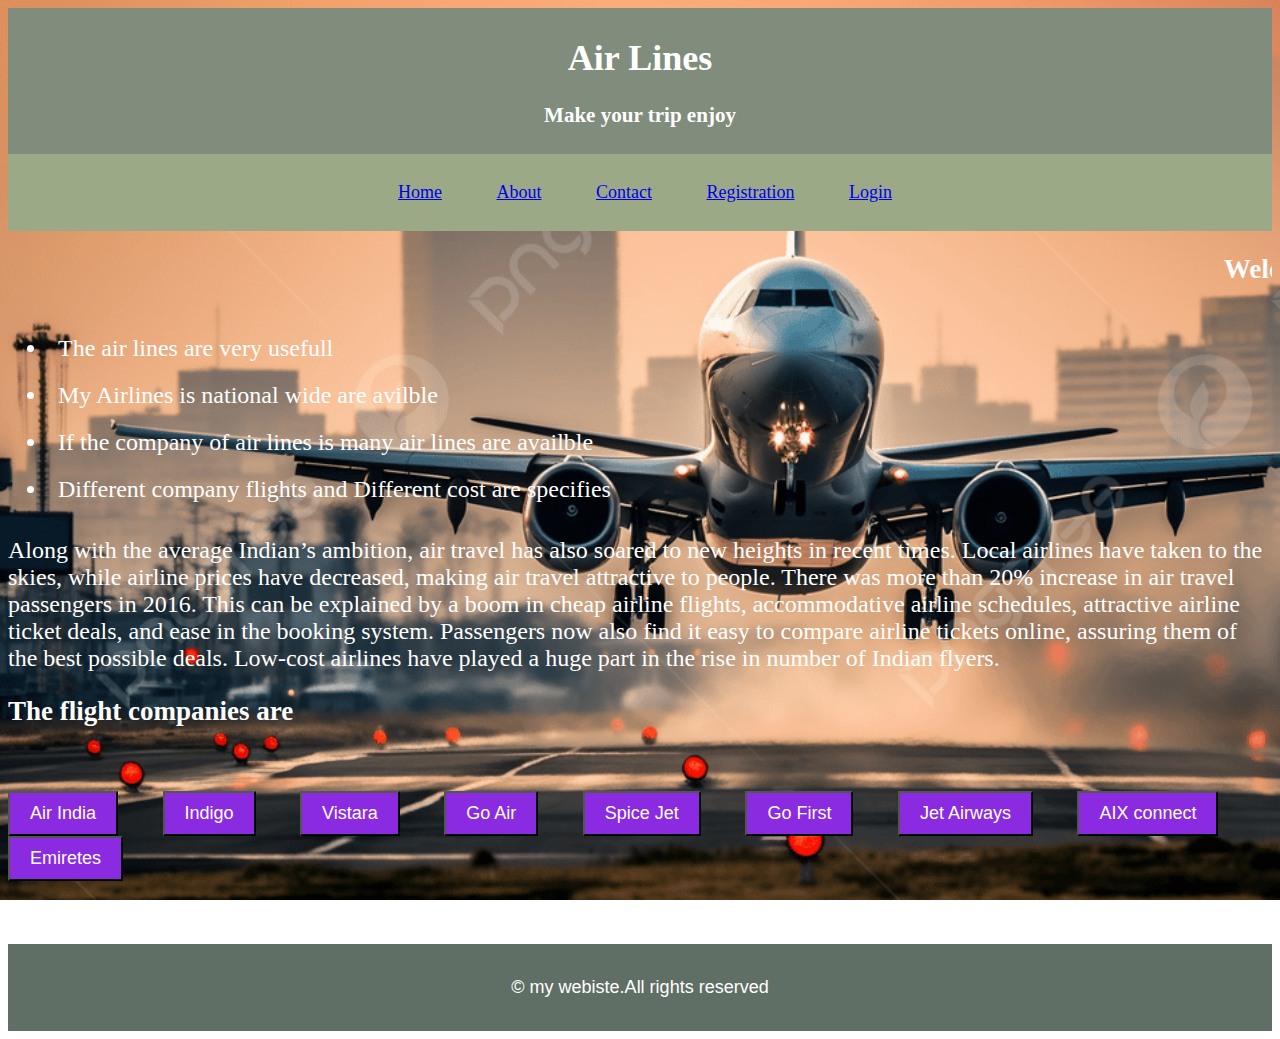
<file: index.html>
<html>
    <head>
        <title>PVM Air lines</title>
    </head>
    <link rel="stylesheet" href="styles.css">
    <body background="b1.jpg">
        <header>
        <h1>Air Lines</h1>
        <h3>Make your trip enjoy</h3>
        </header>
        <nav>
            <ul>
                <li><a href="home.html">Home</a></li>
                <li><a href="about.html">About</a></li>
                <li><a href="Contact.html">Contact</a></li>
                <li><a href="Registration.html">Registration</a></li>
                <li><a href="login.html">Login</a></li>
            </ul>
        </nav>
        <Marquee><h2>Welcomr to PVM Airlines</h2></Marquee>
        <ul>
            <li>The air lines are very usefull</li>
            <li>My Airlines is national wide are avilble </li>
            <li>If the company of air lines is many air lines are availble</li>
            <li>Different company flights and Different cost are specifies</li>
        </ul>
        <p style="font-size: x-large;">Along with the average Indian’s ambition, air travel has also soared to 
            new heights in recent times. Local airlines have taken to the skies,
             while airline prices have decreased, making air travel attractive to people.
              There was more than 20% increase in air travel passengers in 2016. 
              This can be explained by a boom in cheap airline flights, 
              accommodative airline schedules, attractive airline ticket deals, 
              and ease in the booking system. Passengers now also find it easy to compare 
              airline tickets online, assuring them of the best possible deals. 
              Low-cost airlines have played a huge part in the rise in number of Indian flyers.
        </p>
        <h2>The flight companies are</h2><br><br>
        <button type="none">Air India</button>
        <button type="none">Indigo</button>
        <button type="none">Vistara</button>
        <button type="none">Go Air</button>
        <button type="none">Spice Jet</button>
        <button type="none">Go First</button>
        <button type="none">Jet Airways</button>
        <button type="none">AIX connect</button>
        <button type="none">Emiretes</button><br><br><br><br>
        <footer>
            <p>&copy my webiste.All rights reserved</p>
        </footer>
    </body>
</html>
</file>
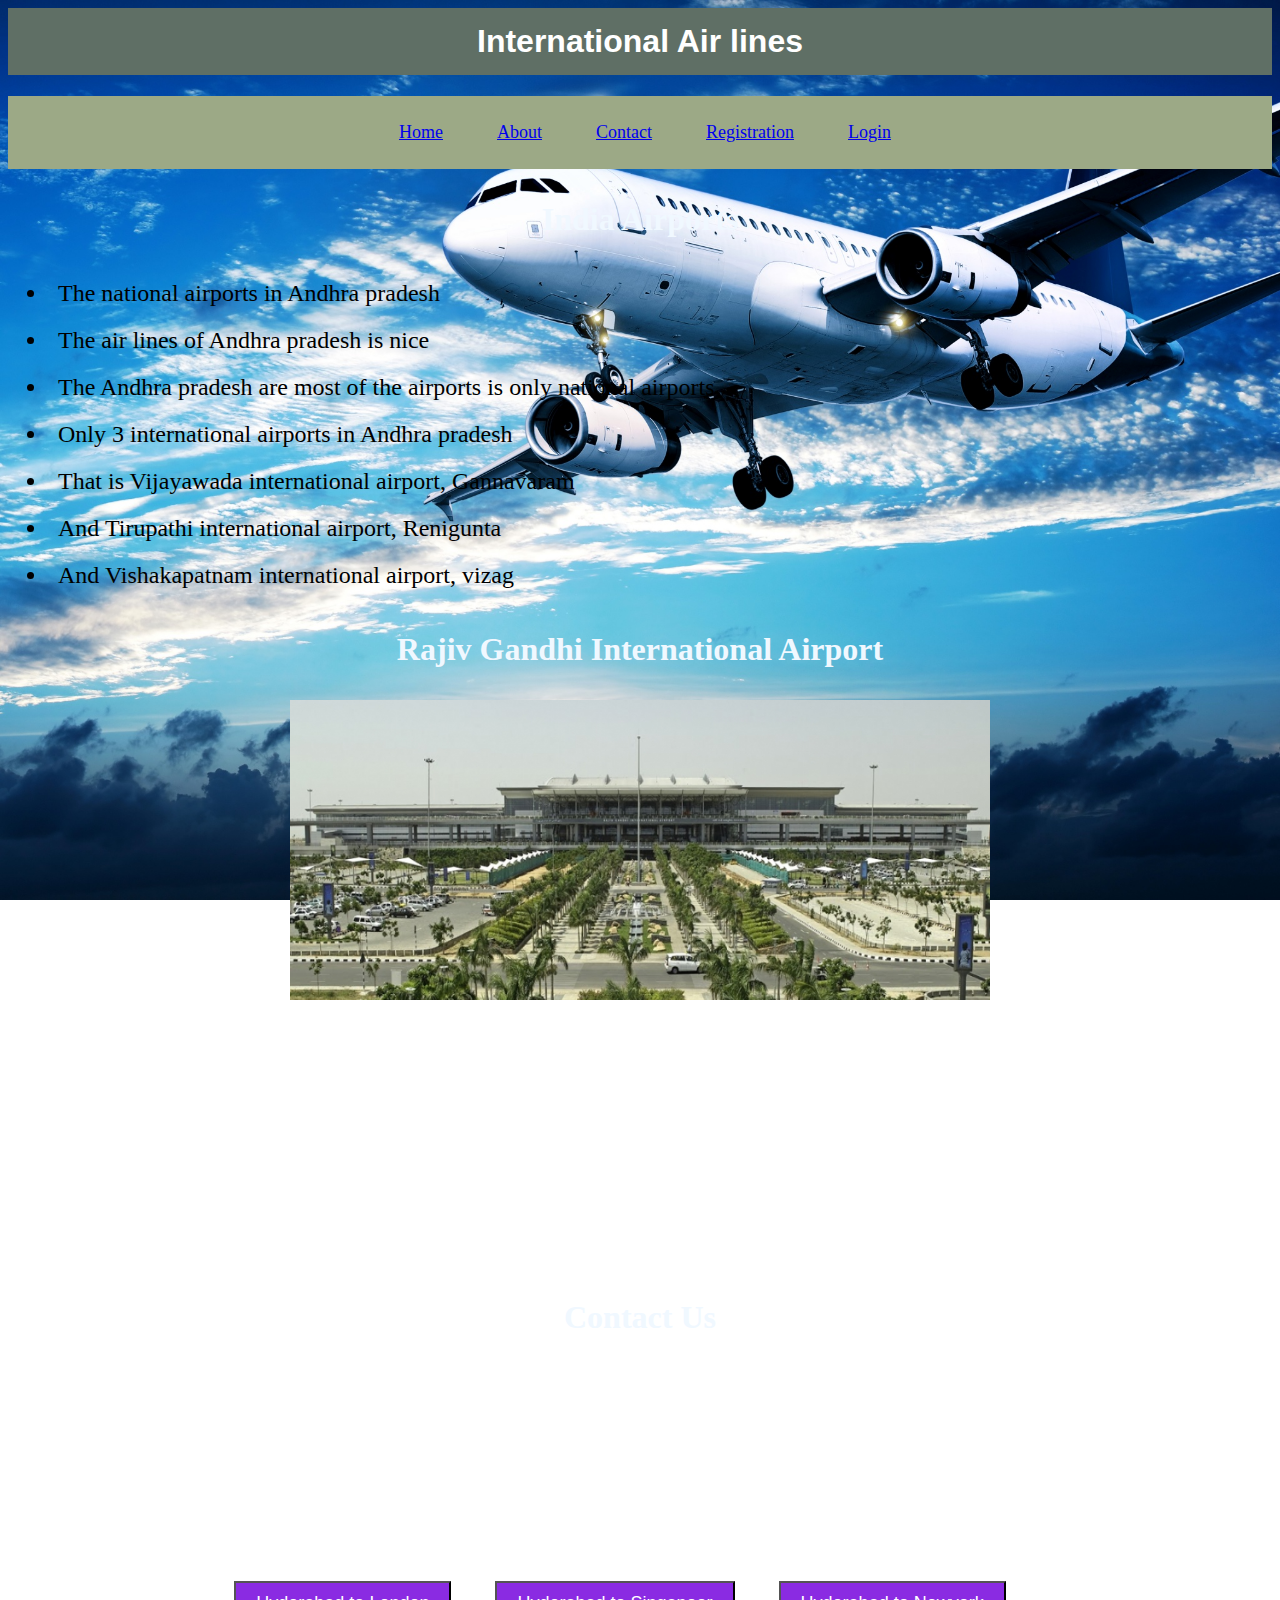
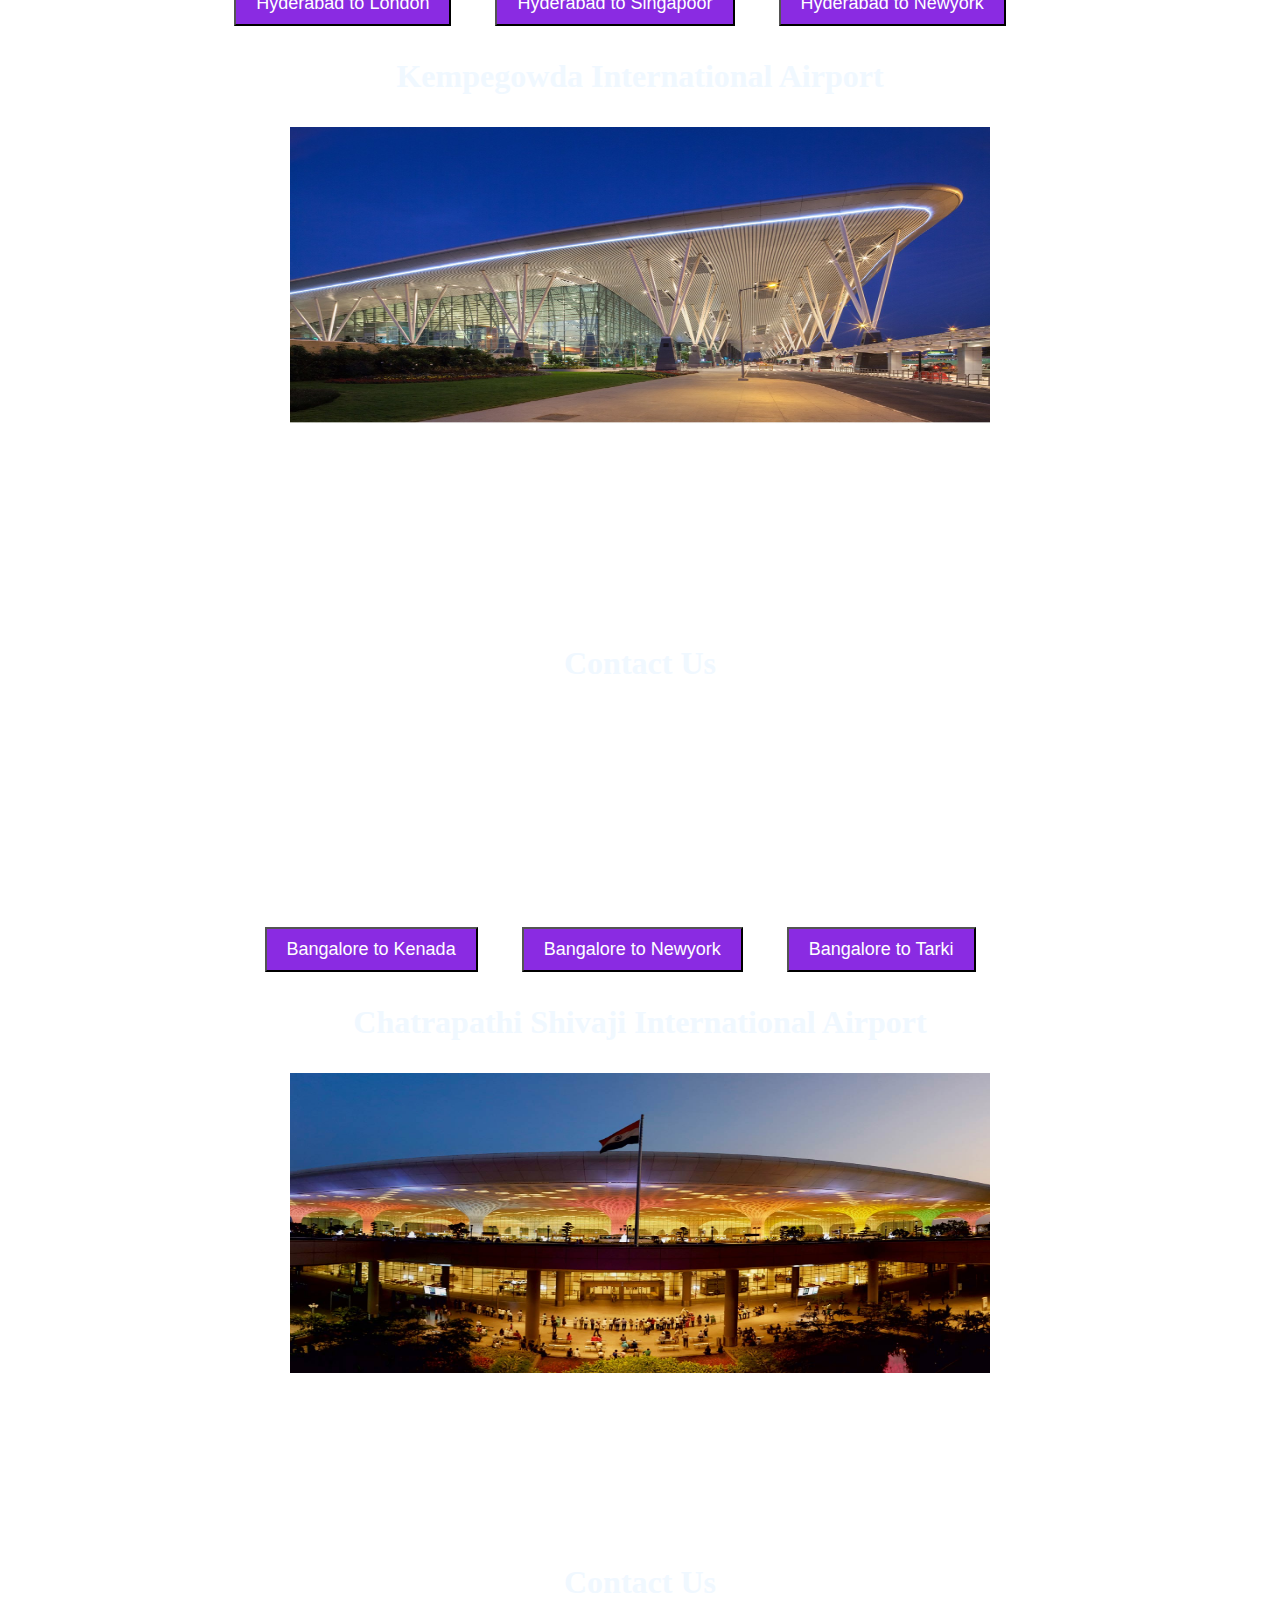
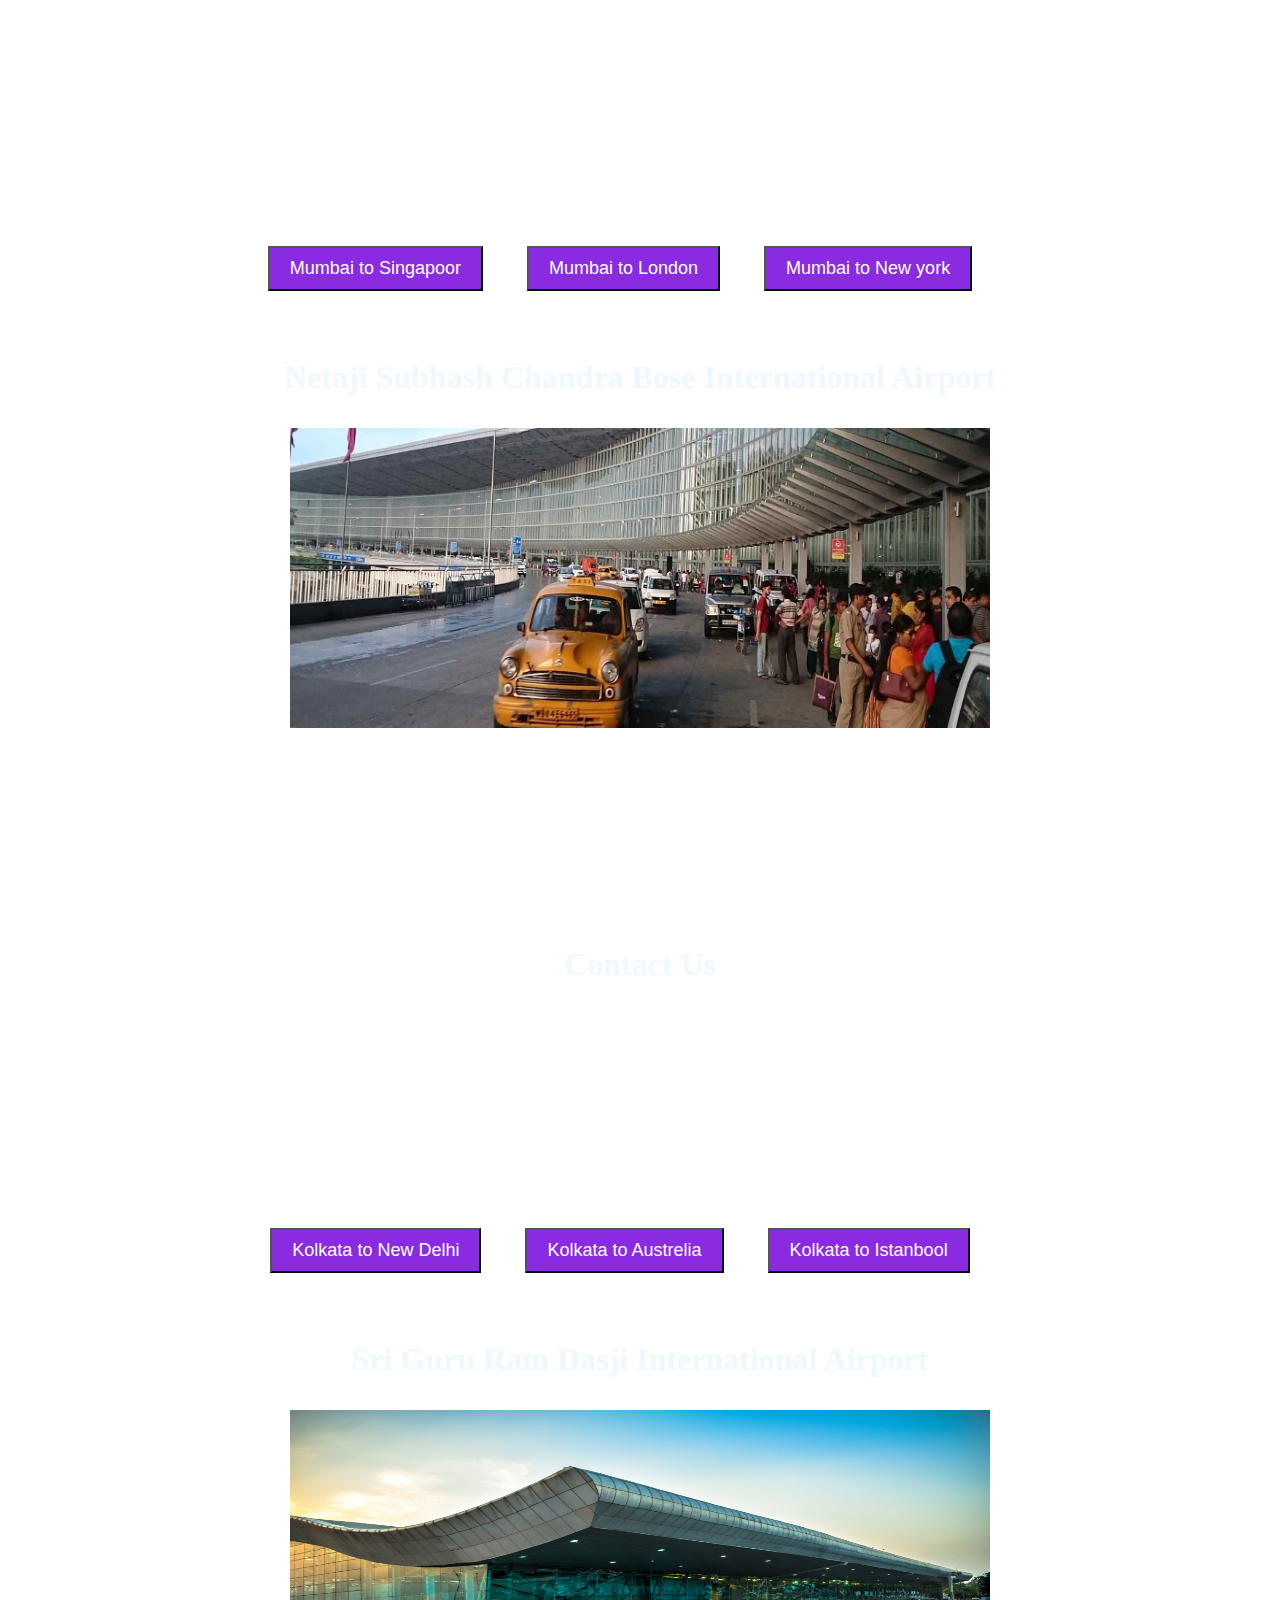
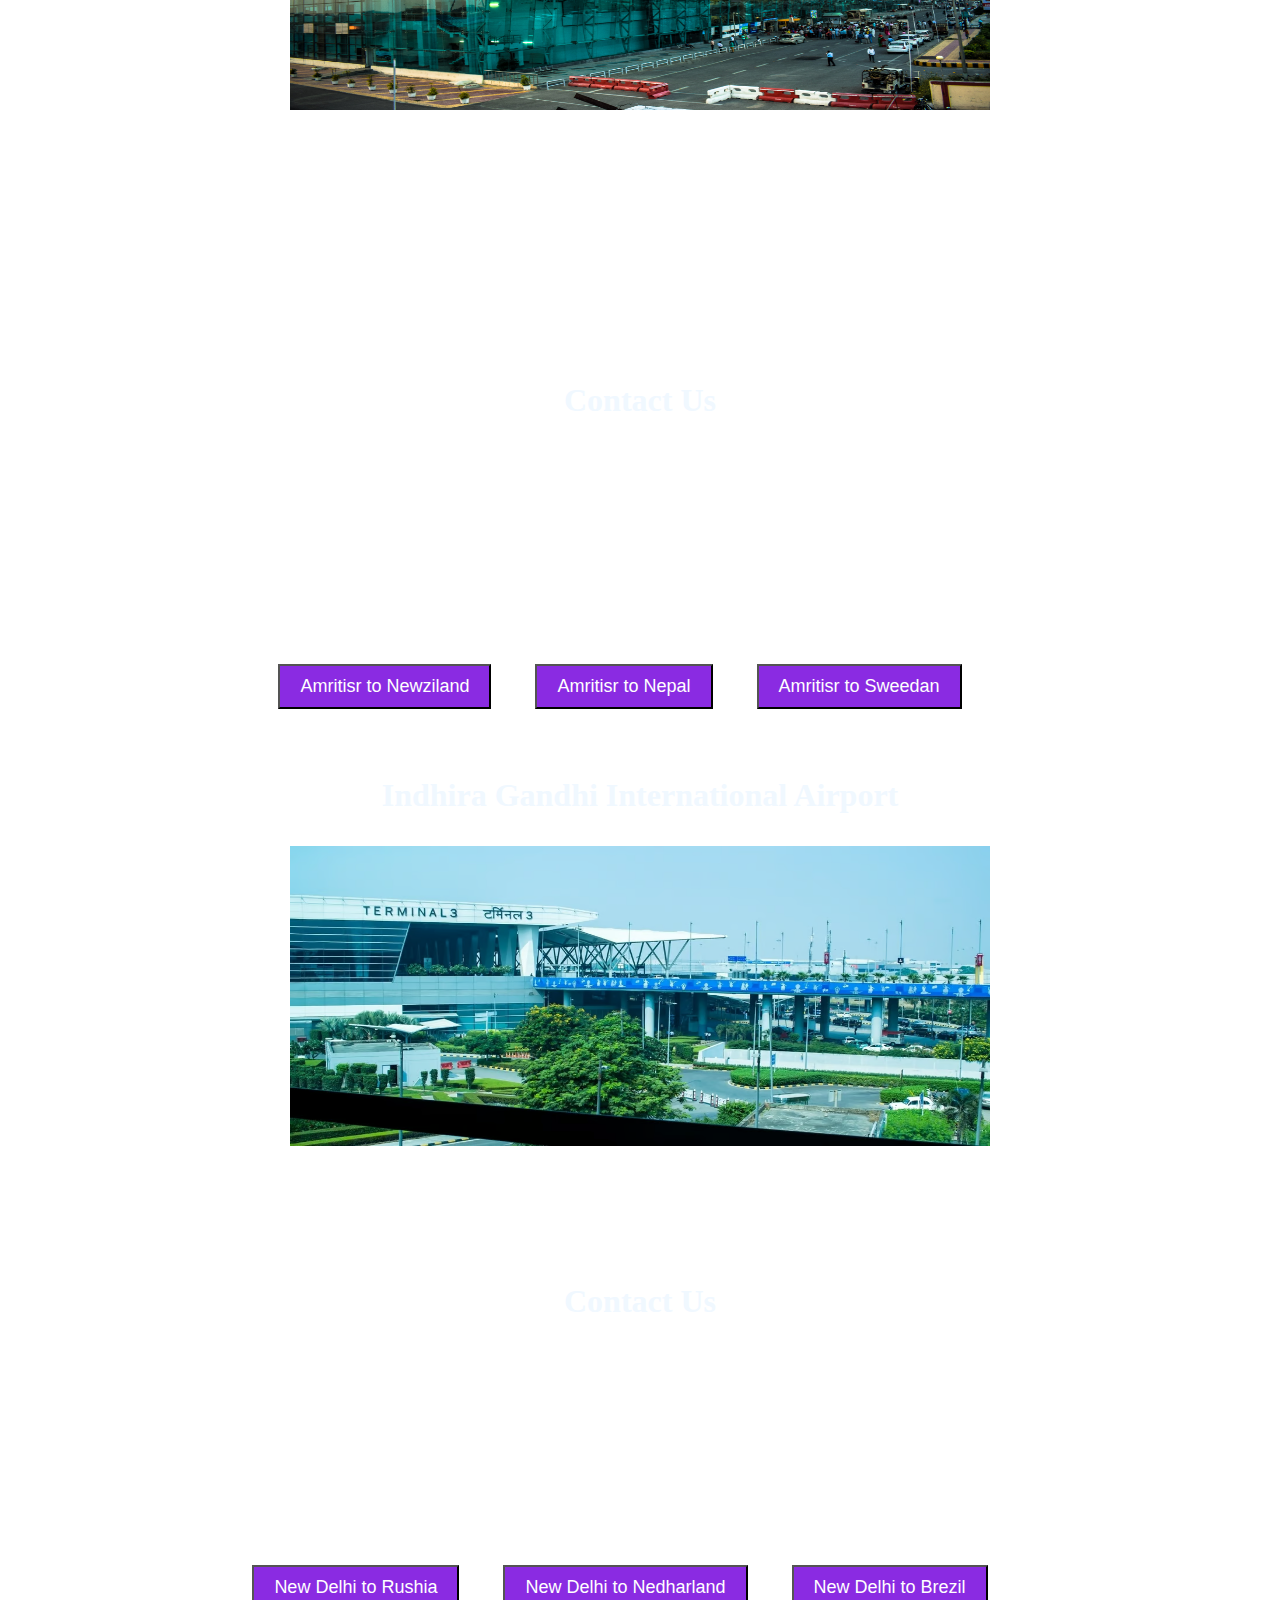
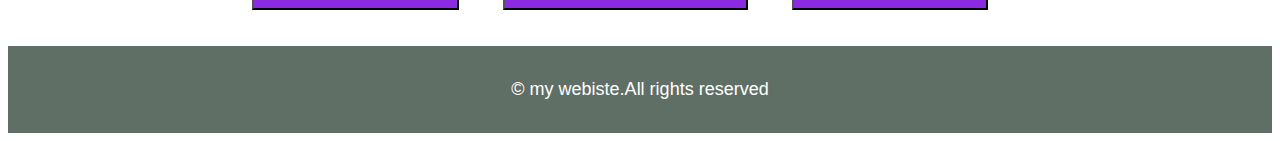
<file: about.html>
<html>
    <head>
        <title>Air lines</title>
        <style>
            body {
                color: black;
                background-attachment: fixed;
                background-repeat: no-repeat;
                background-size: cover;
            }
            nav ul li {
                font-size: large;
                display: inline;
                text-align: center;
                margin-right: 30px;
                text-decoration: none;
            }
            nav {
                background-color: #9CA986;
                padding-top: 15px;
                padding-bottom: 15px;
                text-align: center;
                padding: 10px;
                text-decoration: none;
            }
            nav :hover{
                color: white;
                text-decoration: none;
            }
            footer {
                background-color: #5F6F65;
                text-align: center;
                color: white;
                font-size: large;
                font-family: Arial, Helvetica, sans-serif;
                padding-top: 15px;
                padding-bottom: 15px
            }
            h1 {
                background-color: #5F6F65;
                text-align: center;
                color: white;
                font-family: Arial, Helvetica, sans-serif;
                padding-top: 15px;
                padding-bottom: 15px   
            }
            ul li {
                padding: 10px;
                font-size: x-large;
            }
            h3 {
                font-size: xx-large;
                text-align: center;
                color:aliceblue
            }
            button {
                background-color: blueviolet;
                padding-left: 20px;
                padding-top: 10px;
                padding-bottom: 10px;
                padding-right: 20px;
                margin-right: 40px;
                color: white;
                font-size: large;
            }
        </style>
    </head>
    <body background="b2.jpg">
        <h1>International Air lines</h1>
        <nav>
            <ul>
                <li><a href="home.html">Home</a></li>
                <li><a href="about.html">About</a></li>
                <li><a href="Contact.html">Contact</a></li>
                <li><a href="Registration.html">Registration</a></li>
                <li><a href="login.html">Login</a></li>
            </ul>
        </nav>
        <h3>India Airports</h3>
        <ul>
            <li>The national airports in Andhra pradesh</li>
            <li>The air lines of Andhra pradesh is nice</li>
            <li>The Andhra pradesh are most of the airports is only national airports</li>
            <li>Only 3 international airports in Andhra pradesh</li>
            <li>That is Vijayawada international airport, Gannavaram</li>
            <li>And Tirupathi international airport, Renigunta</li>
            <li>And Vishakapatnam international airport, vizag</li>
        </ul>
        <h3>Rajiv Gandhi International Airport</h3>
        <center>
        <img src="rajiv-gandhi.webp" height="300px" width="700px"><br>
        </center>
        <p style="color: white;font-size: x-large;">  
            Rajiv Gandhi International Airport (IATA: HYD, ICAO: VOHS) 
            is an international airport that serves Hyderabad, the capital 
            of the Indian state of Telangana. It is located in Shamshabad, 
            about 24 kilometres (15 mi) south of Hyderabad and it was opened 
            on 23 March 2008 to replace Begumpet Airport, which was till then
            the sole civilian airport serving Hyderabad. It is named after
            Rajiv Gandhi, former Prime Minister of India. Built over an area
            of 5,500 acres (2,200 ha), it is the largest airport of India by 
            area.[4] It is owned and operated by GMR Hyderabad International 
            Airport Limited (GHIAL), a public–private consortium. It was the 
            first airport in India to launch domestic e-boarding facility in
            December 2015 and international e-boarding facility in October 2020.
            [5][6][7] It has ranked in AirHelp's list of top 10 airports in the world
            [8] The fourth busiest airport in India by passengers traffic, it handled 
            over 25 million passengers and around 150,000 tonnes (170,000 short tons)
            of cargo between April 2023 and March 2024.[1][3]
        </p>
        <h3>Contact Us</h3>
        <center>
        <p style="color: white;font-size: x-large;">
             Airport Director<br>
             Airports Authority of India <br>
             Rajiv Gandhi International Airport Hydarabad-500002, <br>
             Telangana, India <br>
             tsd_vobz[at]aai[dot]aero <br>
             0866-2846729 <br>
             91-8676-254757
        </p>
        <button type="payment">Hyderabad to London</button>
        <button type="payment">Hyderabad to Singapoor</button>
        <button type="payment">Hyderabad to Newyork</button>
        </center>
        <h3>Kempegowda International Airport</h3>
        <center>
            <img src="BANg.jpg" height="300px" width="700px"><br>
        </center>
        <p style="color: white;font-size: x-large;">
            Kempegowda International Airport (IATA: BLR, ICAO: VOBL) 
            is an international airport serving Bangalore, the capital 
            of Karnataka, India. Spread over 4,000 acres (1,600 ha), 
            it is located about 35 kilometres (22 mi) north of the city
            near the suburb of Devanahalli. It is owned and operated 
            by Bengaluru International Airport Limited (BIAL), a public–private 
            consortium. The airport opened in May 2008 as an alternative to 
            increased congestion at HAL Airport, the original primary commercial
            airport serving the city. It is named after Kempe Gowda I, 
            the founder of Bangalore. Kempegowda International Airport 
            became Karnataka's first fully solar powered airport, developed 
            by CleanMax Solar.[8][9]
        </p>
        <h3>Contact Us</h3>
        <center>
        <p style="color: white;font-size: x-large;">
            Airport Director<br>
            Airports Authority of India <br>
            Kempegowda International Airport Bangalore-530006, <br>
            Karnataka, India <br>
            kad_vobz[at]aai[dot]aero <br>
            0866-2846729 <br>
            91-8676-254757
        </p>
        <button type="payment">Bangalore to Kenada</button>
        <button type="payment">Bangalore to Newyork</button>
        <button type="payment">Bangalore to Tarki</button>
        </center>
        <h3>Chatrapathi Shivaji International Airport</h3>
        <center>
            <img src="mumbai.jpg" height="300px" width="700px">
        </center>
        <p style="color: white;font-size: x-large;">
            Chhatrapati Shivaji Maharaj International Airport 
            (IATA: BOM, ICAO: VABB) is an international airport
            serving Mumbai and the Mumbai Metropolitan Region (MMR). 
            It is the second busiest airport in India in terms of total 
            and international passenger traffic after Delhi, and was the 
            ninth busiest airport in Asia and 25th busiest airport 
            in the world by passenger traffic in fiscal year 2023–24.[5]
            The airport is operated by Mumbai International
            Airport Limited (MIAL), a Joint Venture between 
            Adani Enterprises, a 
            subsidiary of the Adani Group and Airports Authority of India.[6]
        </p>
        <h3>Contact Us</h3>
        <center>
            <p style="color: white;font-size: x-large;">
                Airport Director<br>
                Airports Authority of India <br>
                Chatrapathi Shivaji International Airport -400027, <br>
                Maharastra, India  <br>
                mhd_vobz[at]aai[dot]aero <br>
                0866-2846729 <br>
                91-8676-254757
            </p>
            <button type="payment">Mumbai to Singapoor</button>
            <button type="payment">Mumbai to London</button>
            <button type="payment">Mumbai to New york</button><br><br><br>
        </center>
        <h3>Netaji Subhash Chandra Bose International Airport</h3>
        <center>
            <img src="Kolkata.jpg" height="300" width="700">
        </center>
        <p style="color: white;font-size: x-large;">
            Netaji Subhash Chandra Bose International Airport 
            (IATA: CCU, ICAO: VECC) is an international airport 
            serving Kolkata and the Kolkata Metropolitan Region.
            It is the primary aviation hub for eastern and
            northeastern India. It is located approximately 
            15 kilometres (9.3 mi) from the city centre. The 
            airport is locally known as Kolkata Airport and Dum 
            Dum Airport before being renamed in 1995 after Subhas
            Chandra Bose, one of the most prominent leaders of the 
            Indian independence movement. The airport's IATA code CCU is
            associated with "Calcutta", the former legal name of the city.
            Opened in 1924, Kolkata Airport is one of the oldest airports in India. 
        </p>
        <h3>Contact Us</h3>
        <center>
            <p style="color: white;font-size: x-large;">
                Airport Director<br>
                Airports Authority of India <br>
                Netaji Subhash Chandra Bose International Airport -700002, <br>
                West bangal, India <br>
                wbd_vobz[at]aai[dot]aero <br>
                0866-2846729 <br>
                91-8676-254757
            </p>
            <button type="payment">Kolkata to New Delhi</button>
            <button type="payment">Kolkata to Austrelia</button>
            <button type="payment">Kolkata to Istanbool</button><br><br><br>
            <h3>Sri Guru Ram Dasji International Airport</h3>
            <center>
                <img src="punjab.jpg" height="300" width="700">
            </center>
            <p style="color: white;font-size: x-large;">
                Sri Guru Ram Das Ji International Airport 
                    (IATA: ATQ, ICAO: VIAR) is an international 
                    airport serving Amritsar, Punjab, India. 
                    It is located at Raja Sansi, 11 km (7 mi) 
                    north-west from the city centre. It is 
                    named after Guru Ram Das, the fourth Sikh 
                    Guru and the founder of Amritsar. The airport 
                    is the largest and the busiest airport of Punjab. 
                    It is the third-largest airport in Northern India 
                    after Indira Gandhi International Airport in Delhi.
                    [4] The airport was the 3rd fastest-growing airport in
                    India during the fiscal year 2017–18.[5] It is a hub 
                    of cargo movements, domestically and internationally
                    [6] The airport is ranked the 6th-best regional 
                    airport in India and Central Asia in 2019 and 2020 
                    by Skytrax.[7] The airport is awarded as the best airport in 
                    Asia-Pacific in 2020 (2 to 5 million passengers per annum)
                    by Airports Council International.[8] The airport also featured
                    in the top 10 airports in India and South Asia with Best Airport
                    Staff for the year 2024 by Skytrax.[9] 
            </p>
            <h3>Contact Us</h3>
            <center>
                <p style="color: white;font-size: x-large;">
                    Airport Director<br>
                    Airports Authority of India <br>
                    Sri Guru Ram Dasji International Airport -143007, <br>
                    Amritisr, Punjab, India <br>
                    pbd_vobz[at]aai[dot]aero <br>
                    0866-2846729 <br>
                    91-8676-254757
                </p>
                <button type="payment">Amritisr to Newziland</button>
                <button type="payment">Amritisr to Nepal</button>
                <button type="payment">Amritisr to Sweedan</button><br><br><br>
                <h3>Indhira Gandhi International Airport</h3>
                <center>
                    <img src="delhi.avif" height="300" width="700">
                </center>
                <p style="color: white;font-size: x-large;">
                    Delhi International Airport Limited (DIAL) 
                    is a joint venture, formed as a consortium 
                    between GMR Airports Limited (Subsidiary of
                    GMR Infrastructure Limited) (64%), Airports
                    Authority of India (26%), and Fraport 
                    AG Frankfurt Airport Services Worldwide 
                    (10%). We believe in creating passenger
                    delight every time they fly and this 
                    has been reflected in every facet of the airport.
                </p>
                <h3>Contact Us</h3>
                <center>
                    <p style="color: white;font-size: x-large;">
                        Airport Director<br>
                        Airports Authority of India <br>
                        Indhira Gandhi International Airport , New Delhi-110002, <br>
                        New Delhi, India <br>
                        ndd_vobz[at]aai[dot]aero <br>
                        0866-2846729 <br>
                        91-8676-254757
                    </p>
                    <button type="payment">New Delhi to Rushia</button>
                    <button type="payment">New Delhi to Nedharland</button>
                    <button type="payment">New Delhi to Brezil</button><br><br><br>
                </center>
        <footer>
            <p>&copy my webiste.All rights reserved</p>
        </footer>
    </body>
</html>
</file>
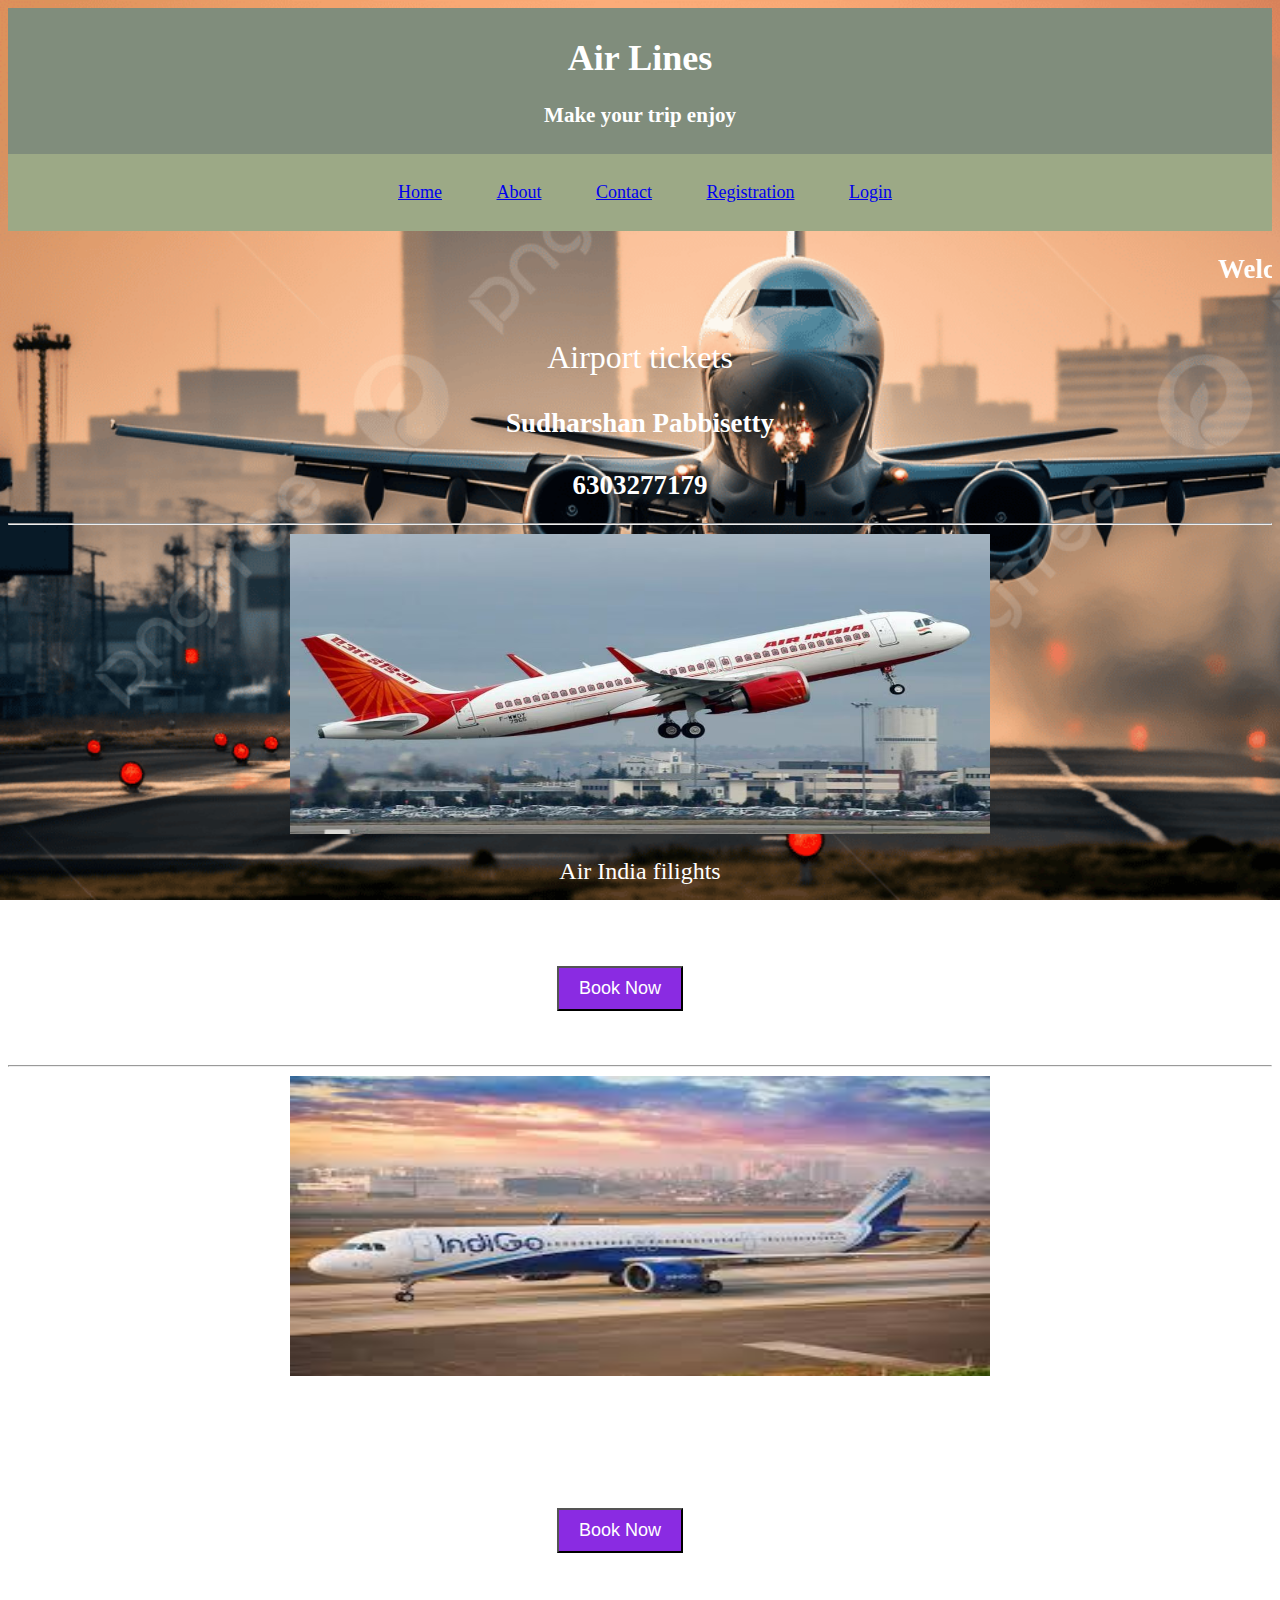
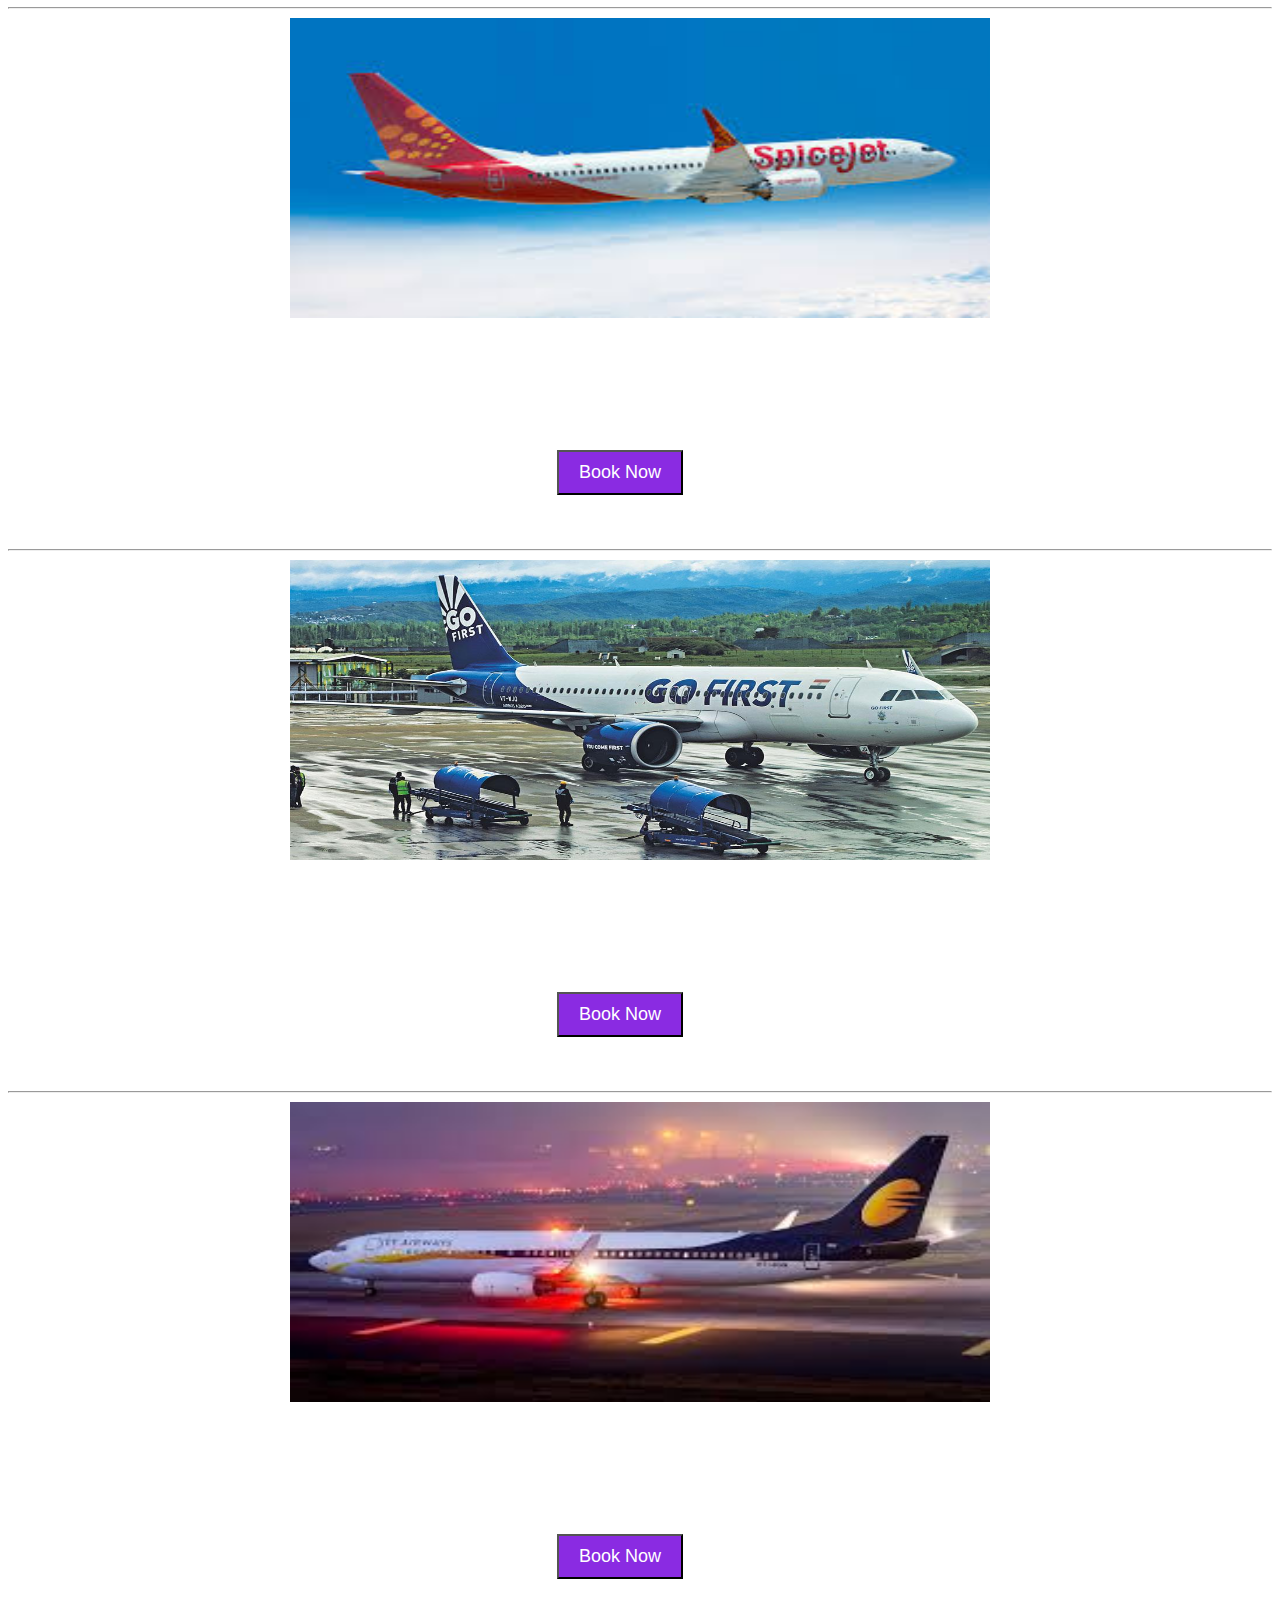
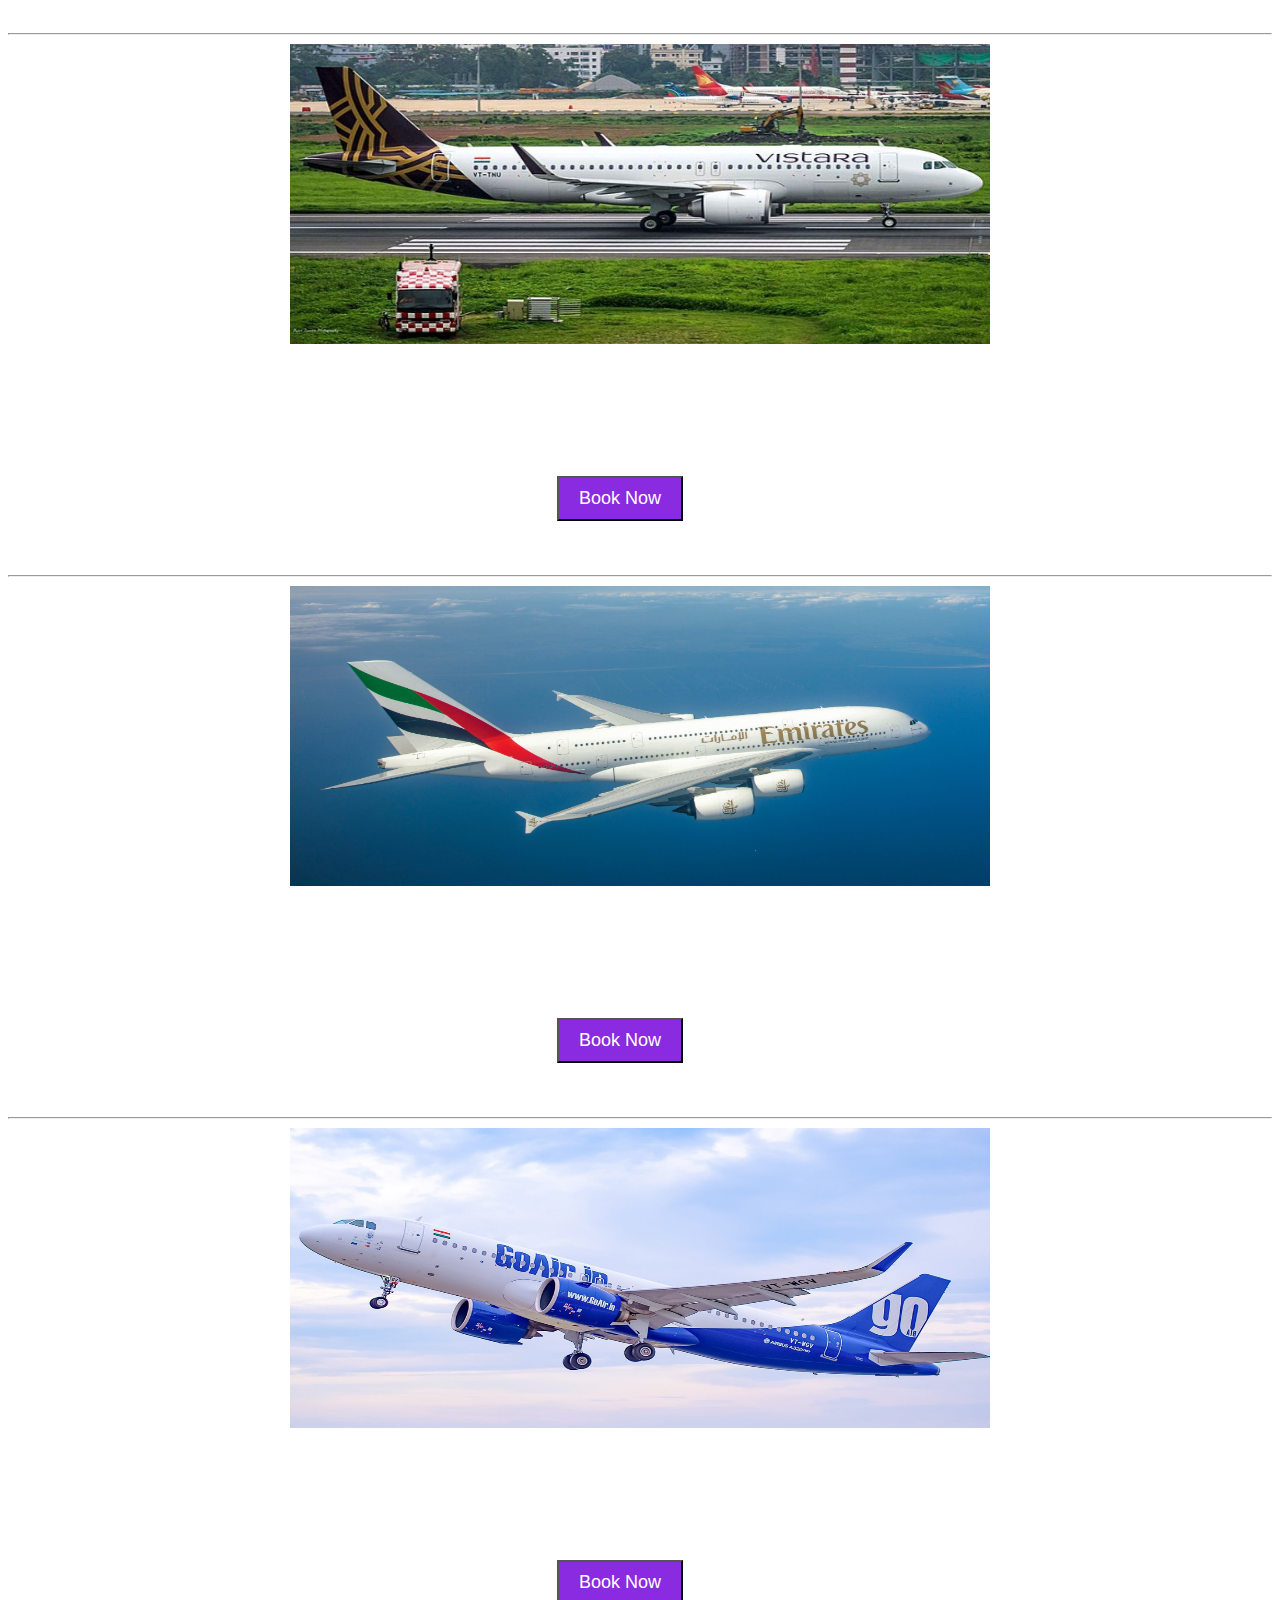
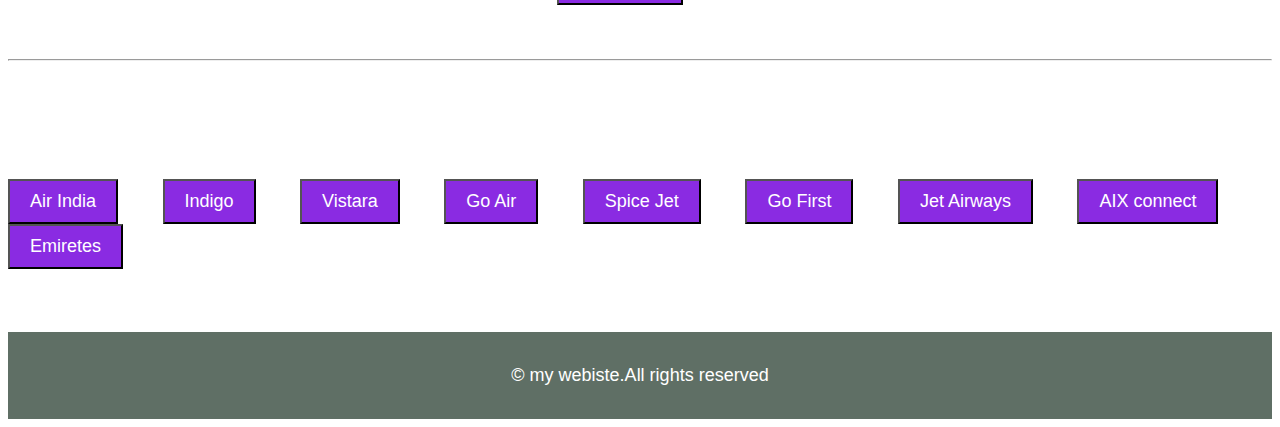
<file: Contact.html>
<html>
    <head>
        <title>PVM Air lines</title>
    </head>
    <link rel="stylesheet" href="styles.css">
    <body background="b1.jpg">
        <header>
        <h1>Air Lines</h1>
        <h3>Make your trip enjoy</h3>
        </header>
        <nav>
            <ul>
                <li><a href="home.html">Home</a></li>
                <li><a href="about.html">About</a></li>
                <li><a href="Contact.html">Contact</a></li>
                <li><a href="Registration.html">Registration</a></li>
                <li><a href="login.html">Login</a></li>
            </ul>
        </nav>
        <Marquee><h2>Welcomr to PVM Airlines</h2></Marquee>
        <center>
        <p style="font-size: xx-large;">Airport tickets</p>
        <h2>Sudharshan Pabbisetty<br><br>
            6303277179
        </h2><hr>
        <img src="airindia.avif" height="300" width="700">
        <p style="font-size: x-large;">
            Air India filights<br><br>
            $200000<br><br>
            <button type="none">Book Now</button>
        </p>><hr>
        <img src="indigo.jpg" height="300" width="700">
        <p style="font-size: x-large;">
            Indigo filights<br><br>
            $300000<br><br>
            <button type="none">Book Now</button>
        </p>><hr>
        <img src="spicejet.jpg" height="300" width="700">
        <p style="font-size: x-large;">
            Spice Jet filights<br><br>
            $150000<br><br>
            <button type="none">Book Now</button>
        </p>><hr>
        <img src="gofirst.jpg" height="300" width="700">
        <p style="font-size: x-large;">
            Go First filights<br><br>
            $100000<br><br>
            <button type="none">Book Now</button>
        </p>><hr>
        <img src="jet airways.jpg" height="300" width="700">
        <p style="font-size: x-large;">
            Jet Airways filights<br><br>
            $250000<br><br>
            <button type="none">Book Now</button>
        </p>><hr>
        <img src="vistara.jpg" height="300" width="700">
        <p style="font-size: x-large;">
            Vistara filights<br><br>
            $400000<br><br>
            <button type="none">Book Now</button>
        </p>><hr>
        <img src="emirates.jpg" height="300" width="700">
        <p style="font-size: x-large;">
            Emiretes filights<br><br>
            $500000<br><br>
            <button type="none">Book Now</button>
        </p>><hr>
        <img src="GoAir_2.jpg" height="300" width="700">
        <p style="font-size: x-large;">
            Go Air filights<br><br>
            $230000<br><br>
            <button type="none">Book Now</button>
        </p>><hr>
        </center>
        </div>
        <h2>The flight companies are</h2><br><br>
        <button type="none">Air India</button>
        <button type="none">Indigo</button>
        <button type="none">Vistara</button>
        <button type="none">Go Air</button>
        <button type="none">Spice Jet</button>
        <button type="none">Go First</button>
        <button type="none">Jet Airways</button>
        <button type="none">AIX connect</button>
        <button type="none">Emiretes</button><br><br><br><br>
        <footer>
            <p>&copy my webiste.All rights reserved</p>
        </footer>
    </body>
</html>
</file>
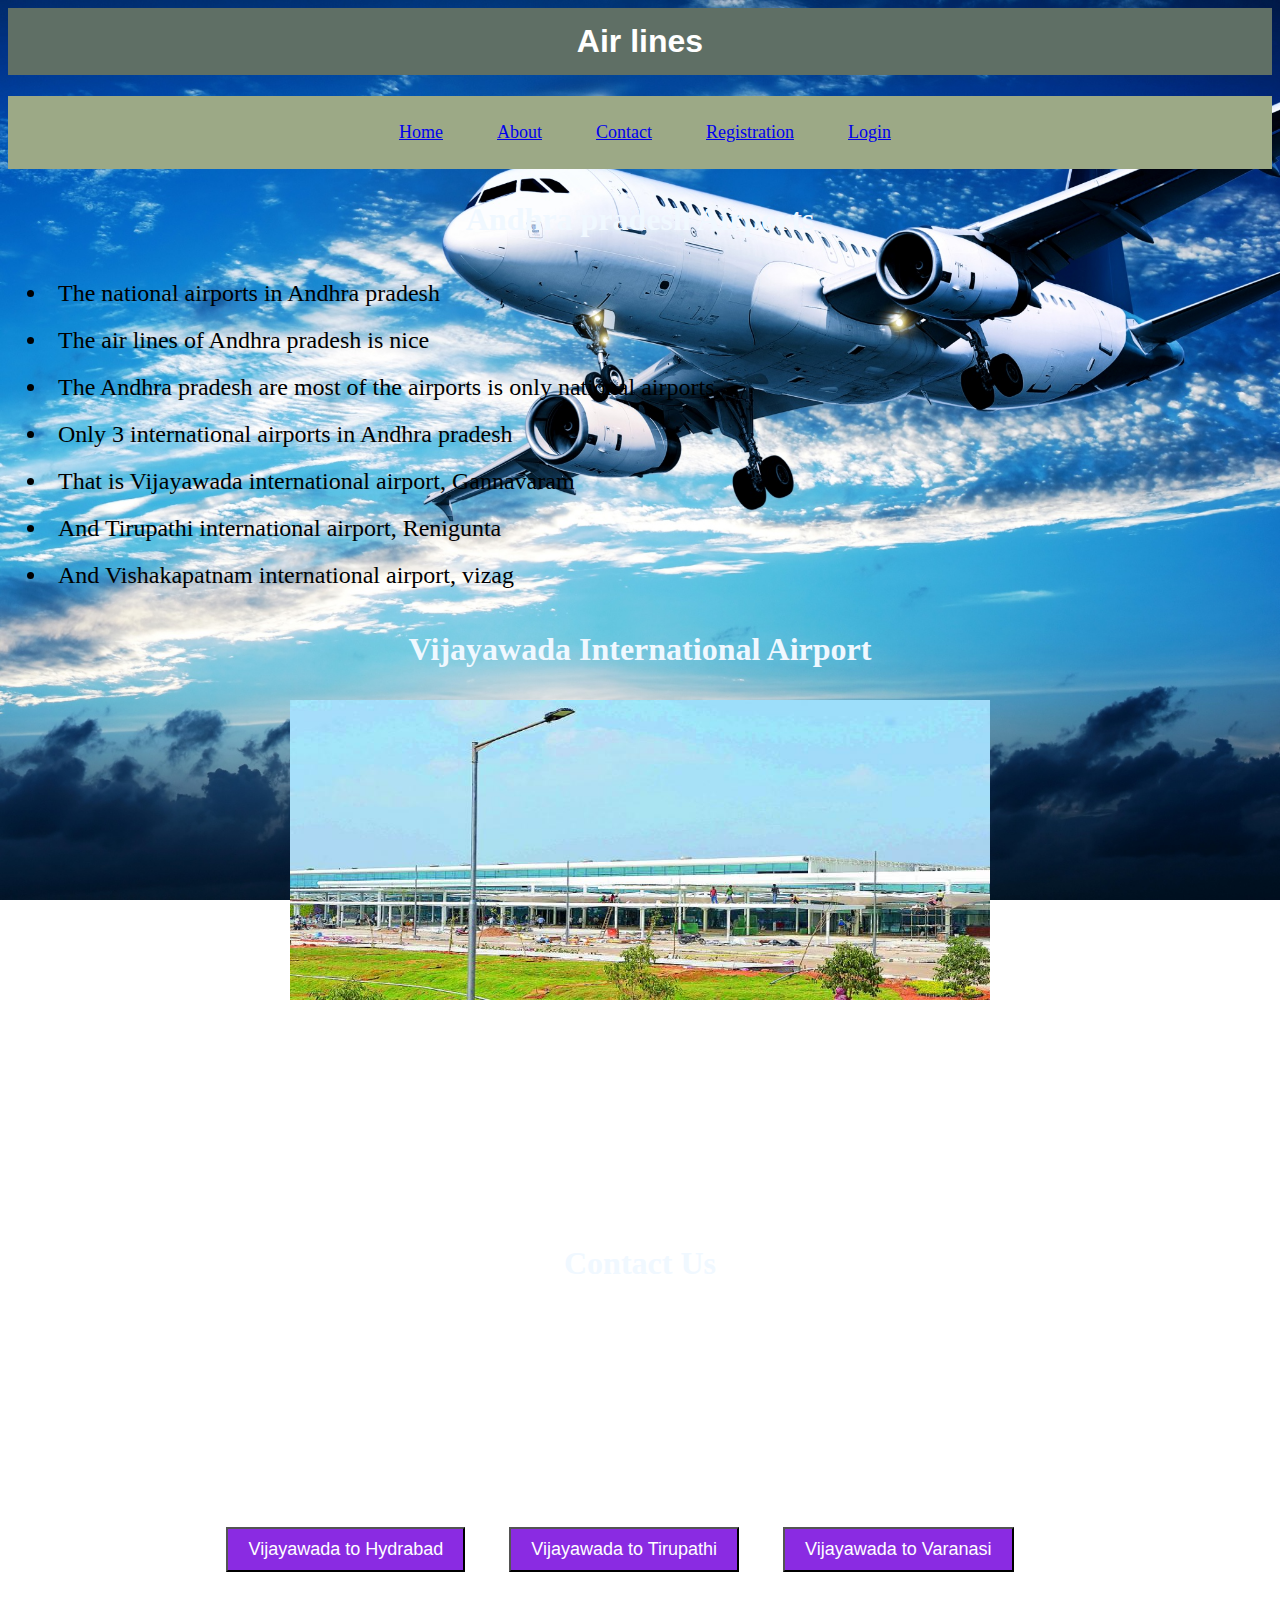
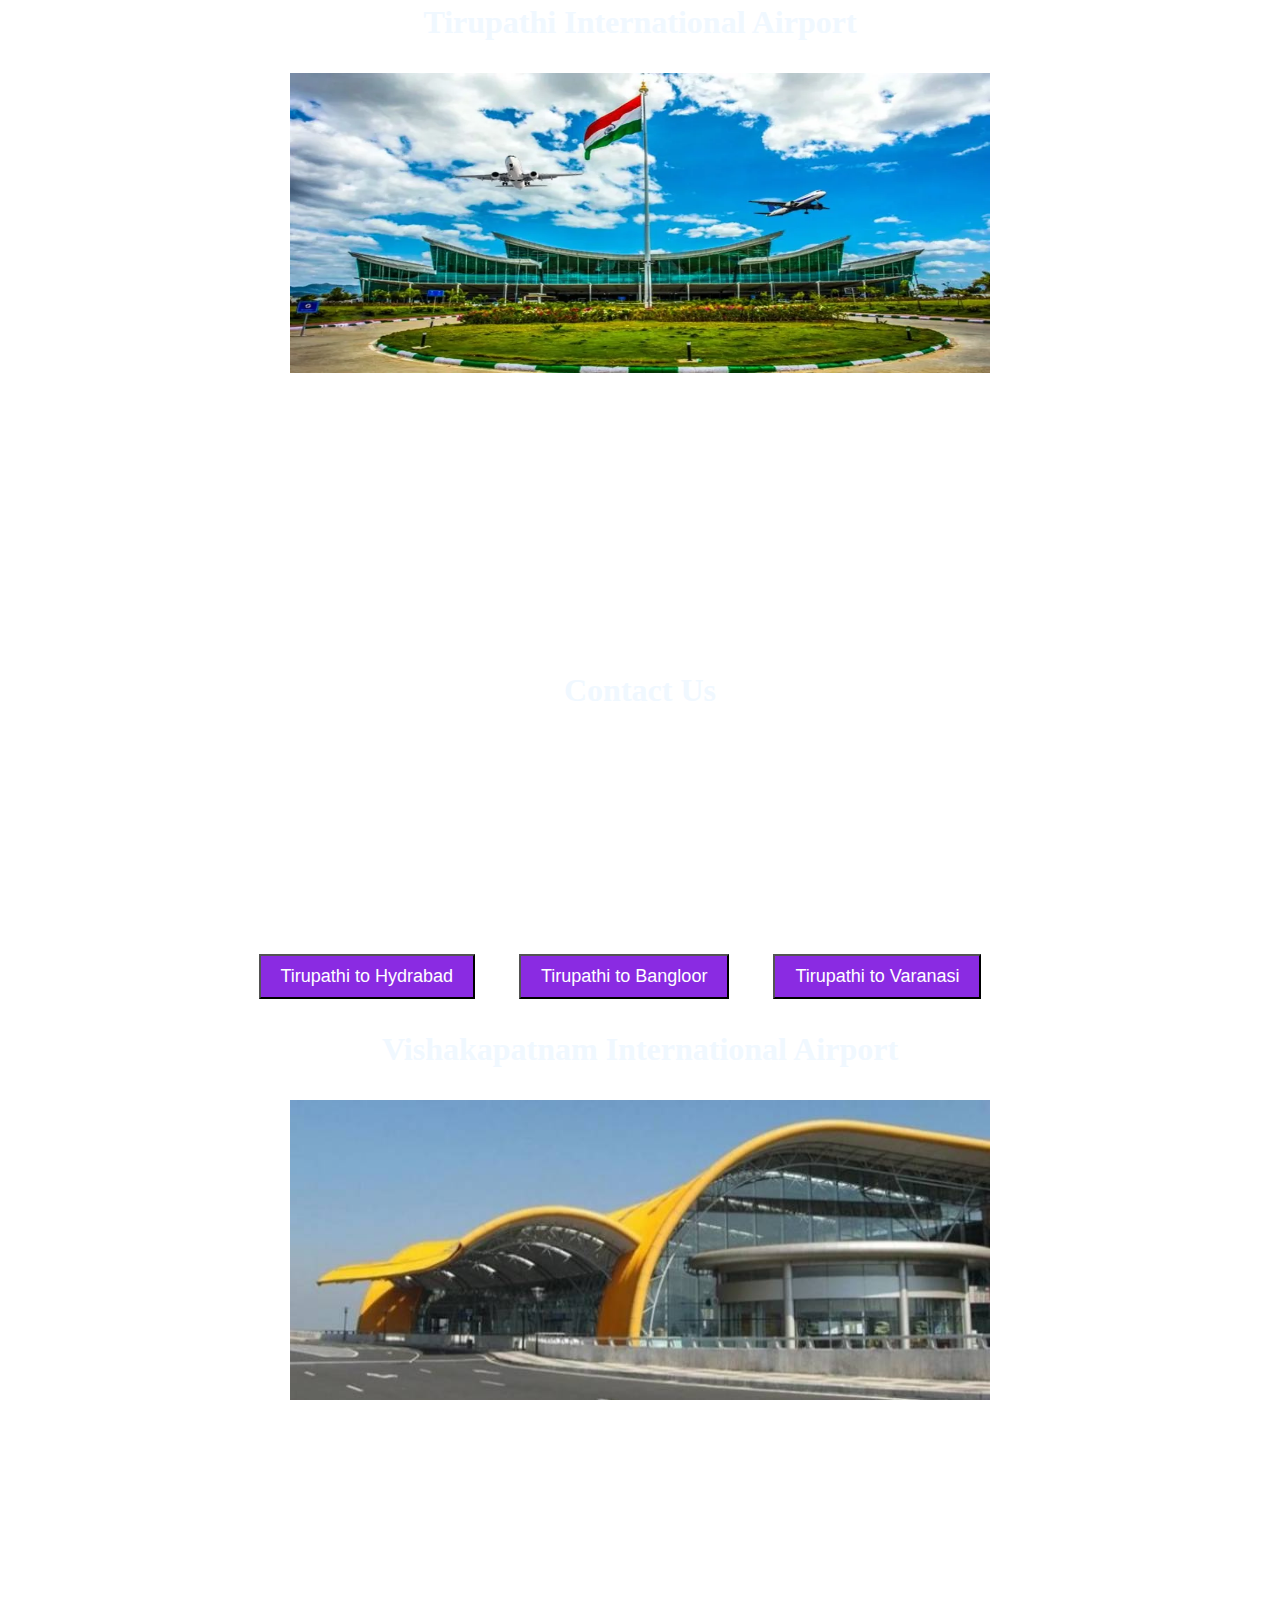
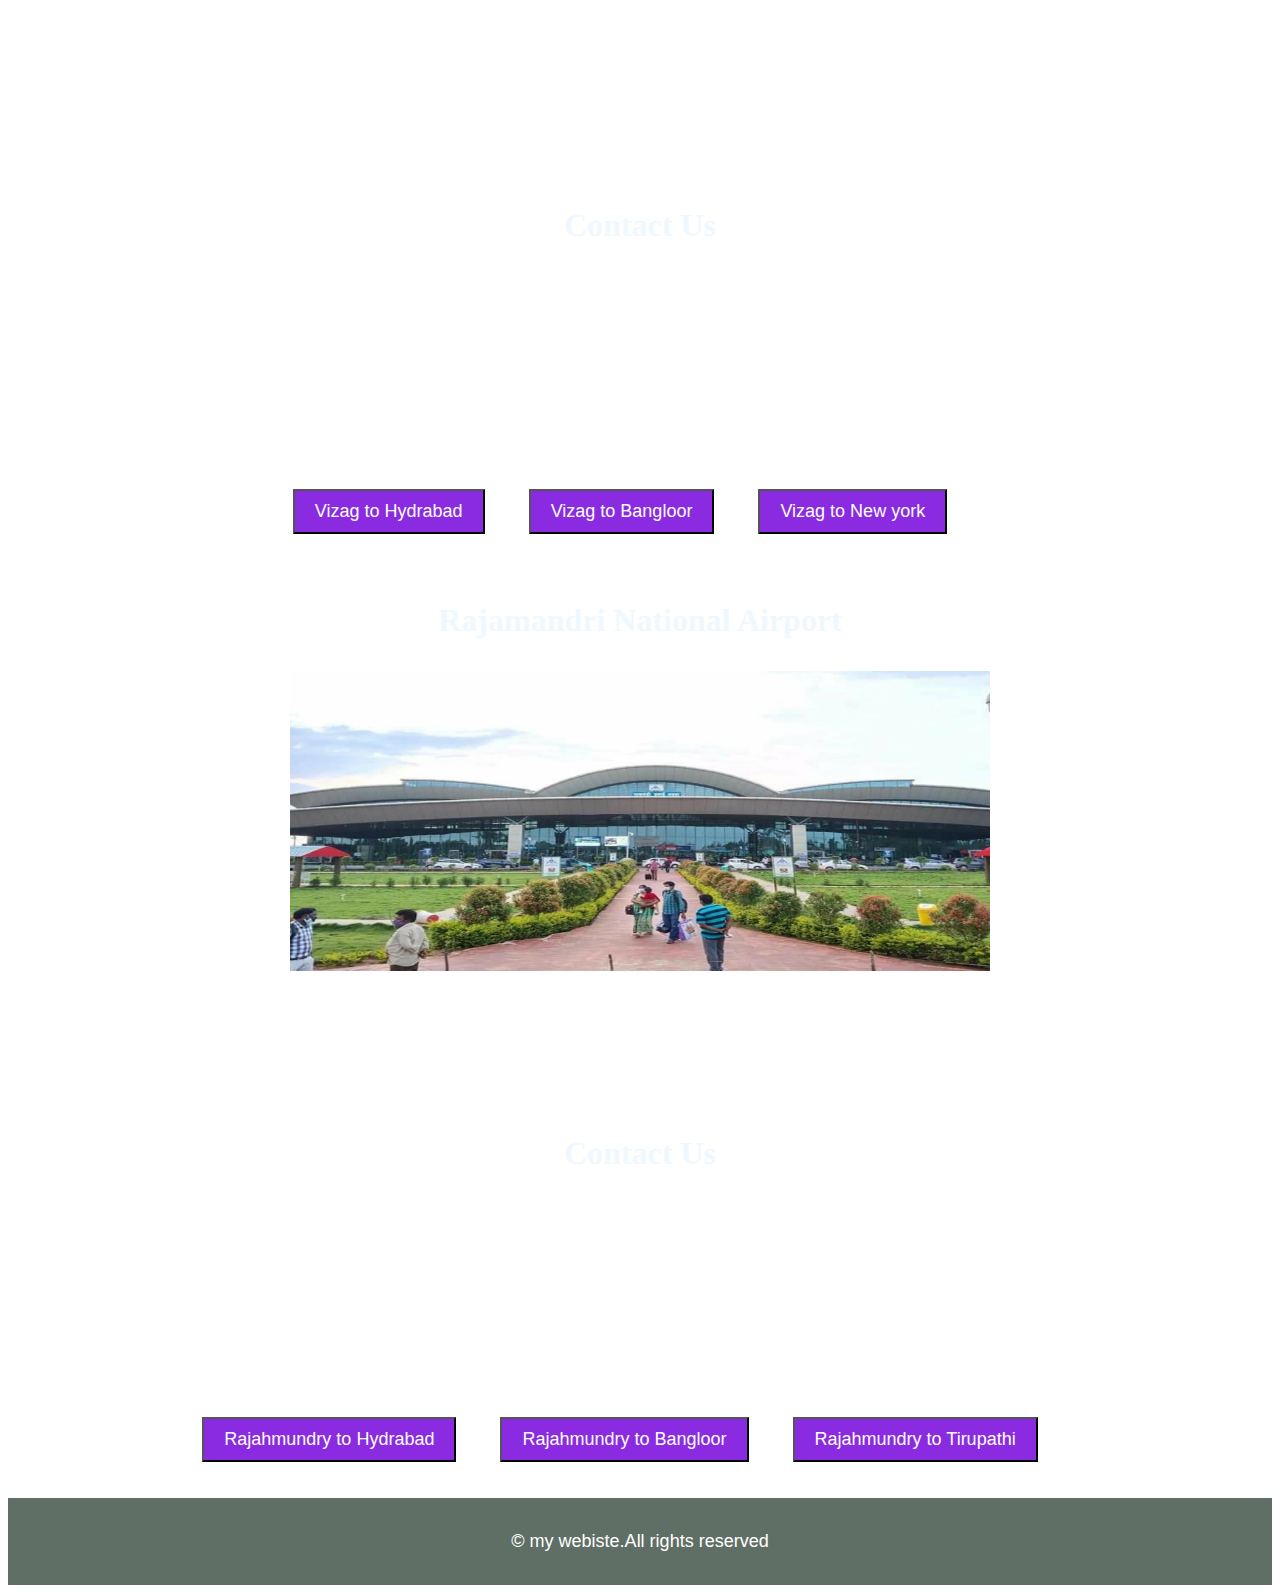
<file: home.html>
<html>
    <head>
        <title>Air lines</title>
        <style>
            body {
                color: black;
                background-attachment: fixed;
                background-repeat: no-repeat;
                background-size: cover;
            }
            nav ul li {
                font-size: large;
                display: inline;
                text-align: center;
                margin-right: 30px;
                text-decoration: none;
            }
            nav {
                background-color: #9CA986;
                padding-top: 15px;
                padding-bottom: 15px;
                text-align: center;
                padding: 10px;
                text-decoration: none;
            }
            nav :hover{
                color: white;
                text-decoration: none;
            }
            footer {
                background-color: #5F6F65;
                text-align: center;
                color: white;
                font-size: large;
                font-family: Arial, Helvetica, sans-serif;
                padding-top: 15px;
                padding-bottom: 15px
            }
            h1 {
                background-color: #5F6F65;
                text-align: center;
                color: white;
                font-family: Arial, Helvetica, sans-serif;
                padding-top: 15px;
                padding-bottom: 15px   
            }
            ul li {
                padding: 10px;
                font-size: x-large;
            }
            h3 {
                font-size: xx-large;
                text-align: center;
                color:aliceblue
            }
            button {
                background-color: blueviolet;
                padding-left: 20px;
                padding-top: 10px;
                padding-bottom: 10px;
                padding-right: 20px;
                margin-right: 40px;
                color: white;
                font-size: large;
            }
        </style>
    </head>
    <body background="b2.jpg">
        <h1>Air lines</h1>
        <nav>
            <ul>
                <li><a href="home.html">Home</a></li>
                <li><a href="about.html">About</a></li>
                <li><a href="Contact.html">Contact</a></li>
                <li><a href="Registration.html">Registration</a></li>
                <li><a href="login.html">Login</a></li>
            </ul>
        </nav>
        <h3>Andhra pradesh Airports</h3>
        <ul>
            <li>The national airports in Andhra pradesh</li>
            <li>The air lines of Andhra pradesh is nice</li>
            <li>The Andhra pradesh are most of the airports is only national airports</li>
            <li>Only 3 international airports in Andhra pradesh</li>
            <li>That is Vijayawada international airport, Gannavaram</li>
            <li>And Tirupathi international airport, Renigunta</li>
            <li>And Vishakapatnam international airport, vizag</li>
        </ul>
        <h3>Vijayawada  International Airport</h3>
        <center>
        <img src="va.jpeg" height="300px" width="700px"><br>
        </center>
        <p style="color: white;font-size: x-large;">  
             Vijayawada International Airport (IATA: VGA, ICAO: VOBZ)
              is a public international airport serving
              Andhra Pradesh Capital Region. The airport is located at
              Gannavaram 25 KM from Vijayawada, where National 
              Highway 16 connecting Chennai to Kolkata pass through.
              Vijayawada International Airport (IATA: VGA, ICAO: VOBZ)
              is a public international airport serving
              Andhra Pradesh Capital Region. The airport is located at
              Gannavaram 25 KM from Vijayawada, where National 
              Highway 16 connecting Chennai to Kolkata pass through.
              Vijayawada International Airport (IATA: VGA, ICAO: VOBZ)
              is a public international airport serving
              Andhra Pradesh Capital Region. The airport is located at
              Gannavaram 25 KM from Vijayawada, where National 
              Highway 16 connecting Chennai to Kolkata pass through.
        </p>
        <h3>Contact Us</h3>
        <center>
        <p style="color: white;font-size: x-large;">
             Airport Director<br>
             Airports Authority of India <br>
             Vijayawada Airport Gannavaram-521102, <br>
             Krishna District (AP)  <br>
             apd_vobz[at]aai[dot]aero <br>
             0866-2846729 <br>
             91-8676-254757
        </p>
        <button type="payment">Vijayawada to Hydrabad</button>
        <button type="payment">Vijayawada to Tirupathi</button>
        <button type="payment">Vijayawada to Varanasi</button>
        </center>
        <h3>Tirupathi International Airport</h3>
        <center>
            <img src="ta.webp" height="300px" width="700px"><br>
        </center>
        <p style="color: white;font-size: x-large;">
            Tirupati International Airport (IATA: TIR, ICAO: VOTP)[4] 
            is an international airport serving Tirupati, 
            Andhra Pradesh. It is situated in Renigunta,
            a suburb of Tirupati.[5][6][7] It is 2.8 km
            (1.7 mi) away from National Highway 71 (previously NH-205),[8]
            16 km (9.9 mi) from Tirupati and
            39 km (24 mi) from Venkateswara Temple, Tirumala.
            Tirupati International Airport (IATA: TIR, ICAO: VOTP)[4] 
            is an international airport serving Tirupati, 
            Andhra Pradesh. It is situated in Renigunta,
            a suburb of Tirupati.[5][6][7] It is 2.8 km
            (1.7 mi) away from National Highway 71 (previously NH-205),[8]
            16 km (9.9 mi) from Tirupati and
            39 km (24 mi) from Venkateswara Temple, Tirumala.
            Tirupati International Airport (IATA: TIR, ICAO: VOTP)[4] 
            is an international airport serving Tirupati, 
            Andhra Pradesh. It is situated in Renigunta,
            a suburb of Tirupati.[5][6][7] It is 2.8 km
            (1.7 mi) away from National Highway 71 (previously NH-205),[8]
            16 km (9.9 mi) from Tirupati and
            39 km (24 mi) from Venkateswara Temple, Tirumala.
        </p>
        <h3>Contact Us</h3>
        <center>
        <p style="color: white;font-size: x-large;">
            Airport Director<br>
            Airports Authority of India <br>
            Tirupathi Airport Renigunta-521102, <br>
            Chitoor District (AP)  <br>
            apd_vobz[at]aai[dot]aero <br>
            0866-2846729 <br>
            91-8676-254757
        </p>
        <button type="payment">Tirupathi to Hydrabad</button>
        <button type="payment">Tirupathi to Bangloor</button>
        <button type="payment">Tirupathi to Varanasi</button>
        </center>
        <h3>Vishakapatnam International Airport</h3>
        <center>
            <img src="va.jpg" height="300px" width="700px">
        </center>
        <p style="color: white;font-size: x-large;">
            Structure<br>
            The passenger terminal can handle 700 arriving and 1300 
            departing passengers. It covers an area of 31,400 square meters.
             The airport has a total of 18 parking bays.[1]<br>

            Runway<br>
            The airport has two runways.[1]
            Runway 10/28: 3,050 by 45 metres (10,007 ft × 148 ft), ILS CAT-1 equipped in Runway 28.
            Runway 05/23: 1,829 by 45 metres (6,001 ft × 148 ft)<br>
            Terminals<br>
            The passenger terminal was opened in 2009 and can handle
            2 million passengers per annum. After seeing greater number of footfall,
             AAI started upgrading present terminal on either sides adding 
             10,000 m2 (110,000 sq ft) to existing structure, making total area to 
             31,000 m2 (330,000 sq ft). The terminal has 20 check-in counters which 
             include 11 immigration and nine customs counters. The terminal has three 
             aero-bridges.[1] Also there are plans to increase new services, check-in counters, 
             immigration counters, parking bays to present terminal. Also, a new taxiway numbered N5, 
             was opened in terminal to increase flight movements per hour to 15.
        </p>
        <h3>Contact Us</h3>
        <center>
            <p style="color: white;font-size: x-large;">
                Airport Director<br>
                Airports Authority of India <br>
                Vishakapatnam Airport -521102, <br>
                Vishakapatnam District (AP)  <br>
                apd_vobz[at]aai[dot]aero <br>
                0866-2846729 <br>
                91-8676-254757
            </p>
            <button type="payment">Vizag to Hydrabad</button>
            <button type="payment">Vizag to Bangloor</button>
            <button type="payment">Vizag to New york</button><br><br><br>
        </center>
        <h3>Rajamandri National Airport</h3>
        <center>
            <img src="Rajamandry.jpg" height="300" width="700">
        </center>
        <p style="color: white;font-size: x-large;">
            Rajahmundry Airport (IATA: RJA, ICAO: VORY) 
            is a domestic airport serving the city of Rajamahendravaram, 
            Andhra Pradesh, India. It is located at Madhurapudi, 16 km (9.9 mi) 
            north from the city centre, on National Highway 516E. Before modernisation,
            it was used by Vayudoot. It is heavily used by the 
            helicopters of Oil and Natural Gas Corporation (ONGC) 
            and other government agencies for offshore oil exploration operation
        </p>
        <h3>Contact Us</h3>
        <center>
            <p style="color: white;font-size: x-large;">
                Airport Director<br>
                Airports Authority of India <br>
                Rajahmundry Airport -521102, <br>
                East godavari District (AP)  <br>
                apd_vobz[at]aai[dot]aero <br>
                0866-2846729 <br>
                91-8676-254757
            </p>
            <button type="payment">Rajahmundry to Hydrabad</button>
            <button type="payment">Rajahmundry to Bangloor</button>
            <button type="payment">Rajahmundry to Tirupathi</button><br><br><br>
        </center>
        <footer>
            <p>&copy my webiste.All rights reserved</p>
        </footer>
    </body>
</html>
</file>
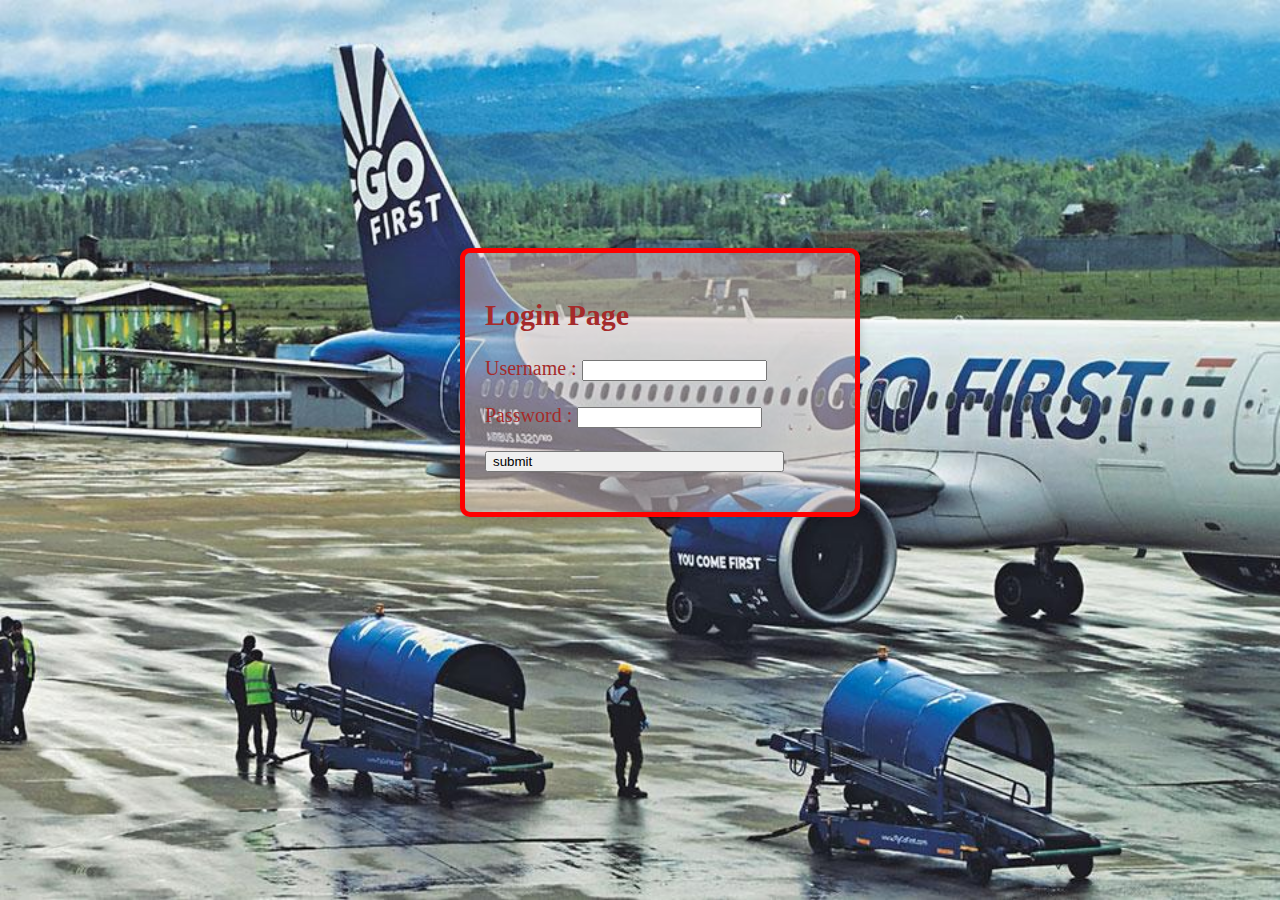
<file: login.html>
<html>
    <head>
        <style>
            body {
                background-color: rgb(1, 255, 170);
                padding-left: 40px;
                padding-top: 200px;
                color: #fff;
                font-size: x-large;
                background-attachment: fixed;
                background-repeat: no-repeat;
                background-size: cover;
                color: brown;
            }
            .sai {
            border: 5px solid red;
            background-color: rgba(215, 197, 197,0.5);
            width: 400px;
            box-sizing: border-box;
            font-size: 20px;
            padding: 20px;
            margin: 40px auto;
            border-radius: 10px;
            box-shadow: 0 0 10px rgba(0, 0, 0, 0.2);
            }
        </style>
        <title>PVM Tourisms</title>
        <script>
            function loginValidations()
            {
                var uname = document.myform.username.value;
                var password = document.myform.password.value;
                if(uname==null || uname=="")
                {
                    alert("Name cant be blank")
                    return false;
                }
                else if(password.length<6)
                {
                    alert("Password must be 6 letters")
                    return false;
                }
                return true;
            }
        </script>
    </head>
    <body background="gofirst.jpg">
        <div class="sai">
        <h2 style="padding-right: 5px;">Login Page</h2>
        <form name= "myform" action="loginsuccessful.html" onsubmit="return loginValidations(this)">
            Username : <input type="text" name="username">  <br><br>
            Password : <input type="password" name="password">  <br><br>
                    <input type="submit" value="submit" style="text-align: center; padding-right: 250px;">
        </form>
        </div>
    </body>
</html>
</file>
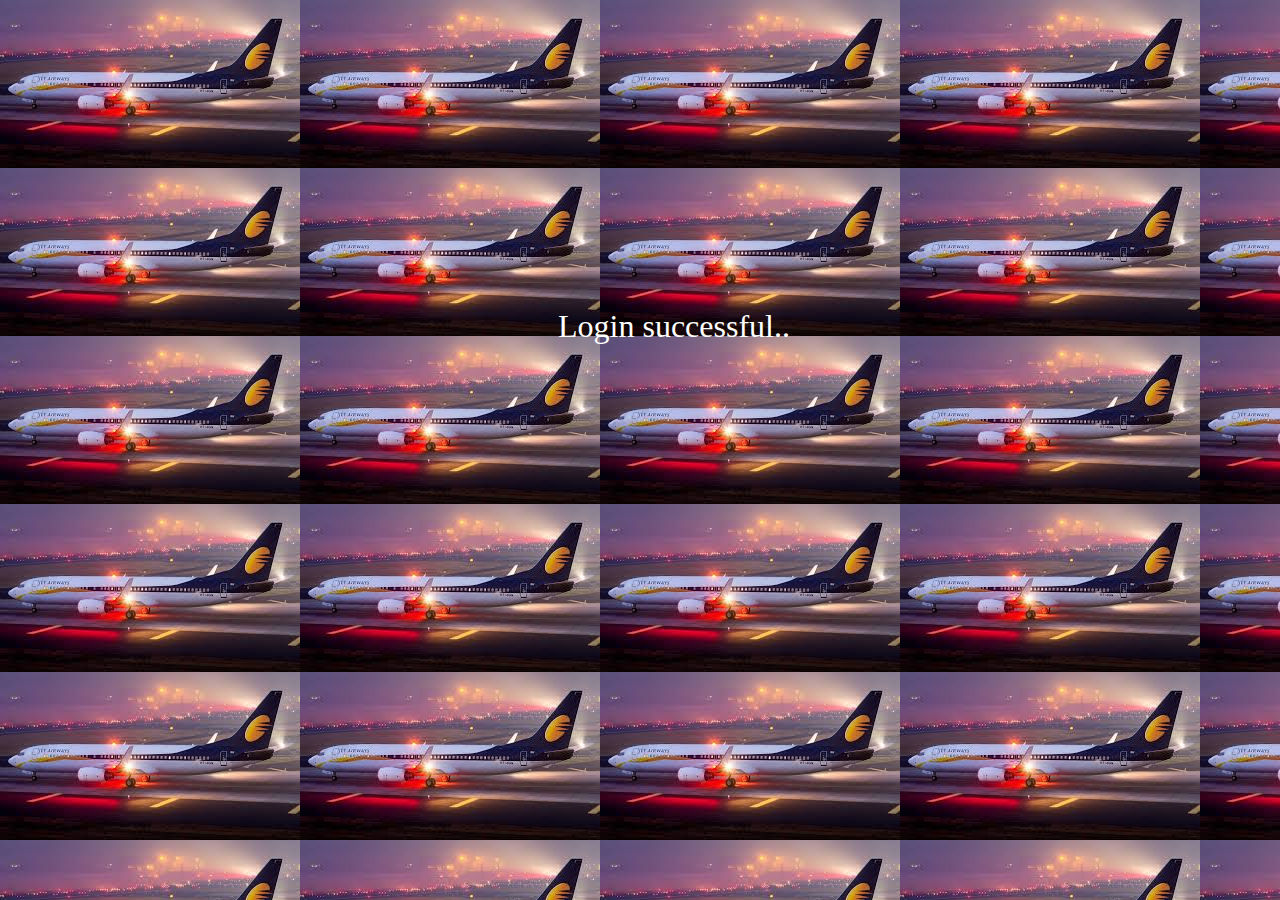
<file: loginsuccessful.html>
<html>
    <head>
        <style>
            body {
                color: #fff;
                font-size: xx-large;
                padding-left: 550px;
                padding-top: 300px;
            }
        </style>
    </head>
        <body background="jet airways.jpg">
            Login successful..
        </body>
</html>
</file>
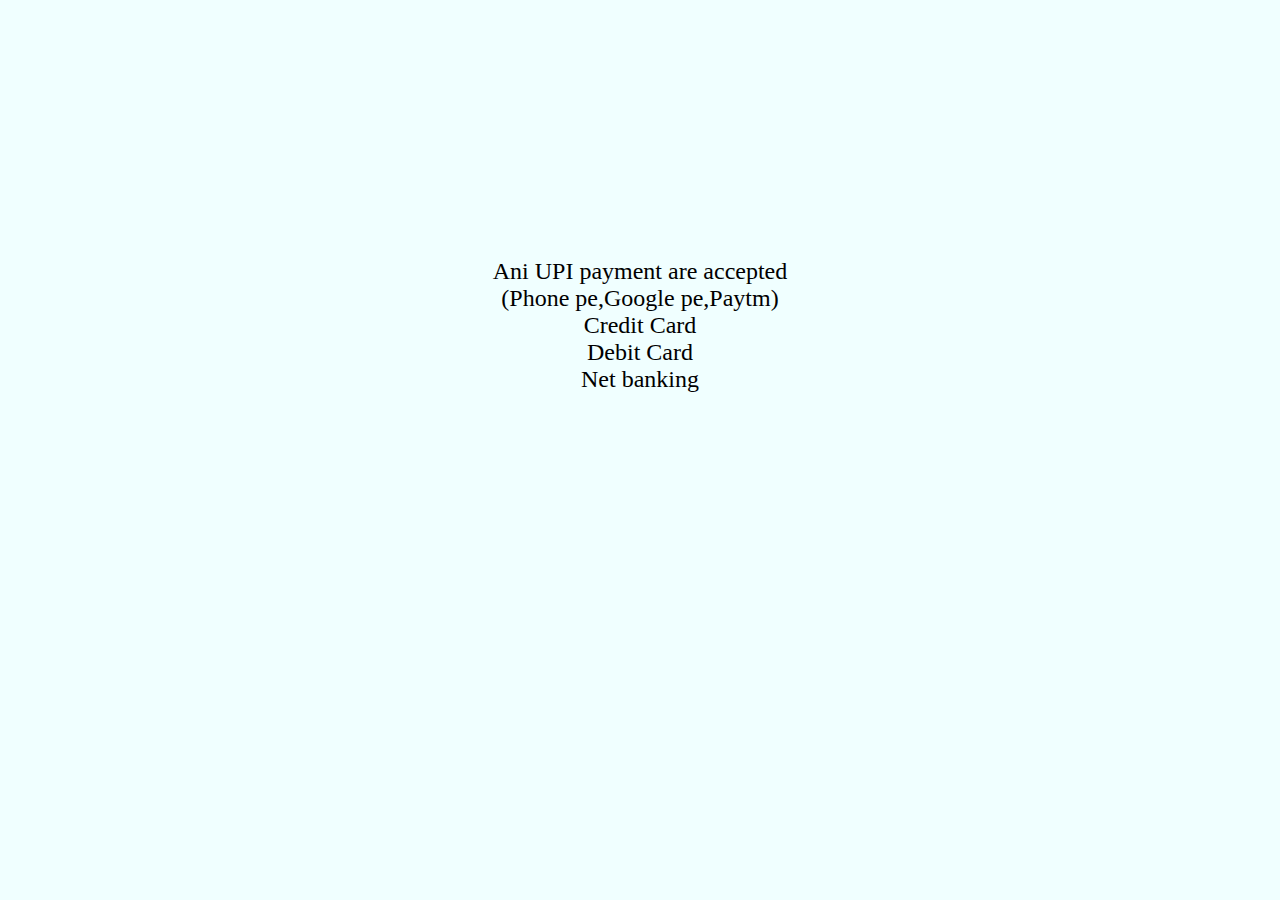
<file: Payment.html>
<html>
    <head>
        <title>PVM</title>
        <style>
            body {
                background-color: azure;
                font-size: x-large;
                padding: 250px;
            }
        </style>
    </head>
    <center>
    <body>
        Ani UPI payment are accepted<br>
        (Phone pe,Google pe,Paytm)<br>
        Credit Card <br>
        Debit Card  <br>
        Net banking
    </body>
    </center>
</html>
</file>
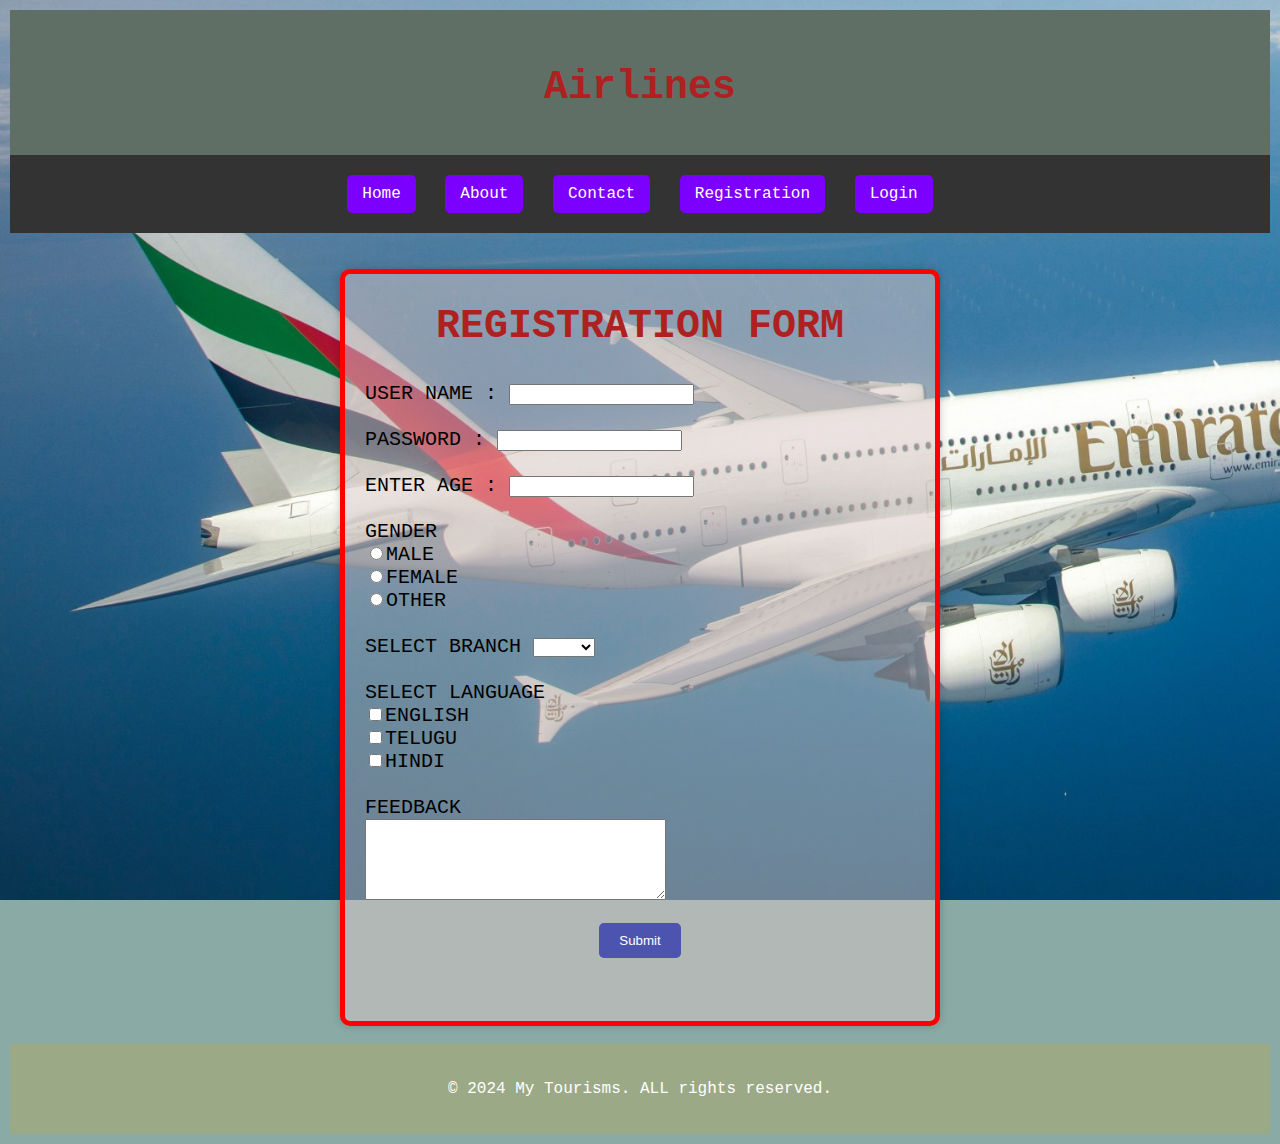
<file: Registration.html>
<html>
<head>
    <title>SPM</title>
    <link rel="stylesheet" href="registrationstyles.css">
    <script>
        function validateForm() {
            var userName = document.getElementsByName("nsmr")[0].value;
            var password = document.getElementsByName("pass")[0].value;
            var age = document.getElementsByName("age")[0].value;
            var gender = document.getElementsByName("GENDER");
            var branch = document.getElementsByName("mybranch")[0].value;
            var language = document.getElementsByName("LANGUAGE");
            var feedback = document.getElementsByName("mytext")[0].value;

            if (userName == "" || password == "" || age == "" || !getCheckedRadio(gender) || branch == "" || !getCheckedCheckbox(language) || feedback == "") {
                alert("Please fill all fields");
                return false;
            }
            return true;
        }

        function getCheckedRadio(radioButtons) {
            for (var i = 0; i < radioButtons.length; i++) {
                if (radioButtons[i].checked) {
                    return true;
                }
            }
            return false;
        }

        function getCheckedCheckbox(checkboxes) {
            for (var i = 0; i < checkboxes.length; i++) {
                if (checkboxes[i].checked) {
                    return true;
                }
            }
            return false;
        }
    </script>
</head>
<body background="emirates.jpg">
    <header>
        <div class="container">
            <h1>Airlines</h1>
        </div>
    </header>
    <nav>
        <ul>
            <li><a href="./Home.html">Home</a></li>
            <li><a href="./About.html">About</a></li>
            <li><a href="./Contact.html">Contact</a></li>
            <li><a href="./Registration.html">Registration</a></li>
            <li><a href="./login.html">Login</a></li>
        </ul>
    </nav><br><br>
    <center>
        <div class="register">
            <h1 align="center"> REGISTRATION FORM</h1>
            <form action="login.html" onsubmit="return validateForm()"> 
                <br>
                USER NAME   : <input type="text" name="nsmr"> <br><br>
                PASSWORD    : <input type="password" name="pass"> <br><br>
                ENTER AGE   : <input type="text" name="age"> <br><br>
                GENDER <br>
                <input type="radio" name="GENDER" value="M">MALE <br>
                <input type="radio" name="GENDER" value="F">FEMALE<br>
                <input type="radio" name="GENDER" value="O">OTHER<br><br>
                SELECT BRANCH 
                <select name="mybranch">
                    <option value=" "></option>
                    <option value="CSE">CSE</option>
                    <option value="AIML">AIML</option>
                    <option value="DS">DS</option>
                    <option value="ECE">ECE</option>
                    <option value="MECH">MECH</option>
                    <option value="EEE">EEE</option>
                </select><br><br>
                SELECT LANGUAGE<br>
                <input type="checkbox" name="LANGUAGE" value="E">ENGLISH <br>
                <input type="checkbox" name="LANGUAGE" value="T">TELUGU<br>
                <input type="checkbox" name="LANGUAGE" value="H">HINDI<br><br>
                FEEDBACK <br>
                <textarea name="mytext" cols="35" rows="5">
                </textarea><br><br>
                <center><input type="submit"></center> <br>
            </form>
        </div>
    </center><br>
    <footer>
        <p>&copy; 2024 My Tourisms. ALL rights reserved.</p>
    </footer>
</body>
</html>
</file>
<file: styles.css>
body {
    font-size: large;
    color: white;
    background-attachment: fixed;
    background-repeat: no-repeat;
    background-size: cover;
}
nav ul li {
    font-size: large;
    display: inline;
    text-align: center;
    margin-right: 30px;
    text-decoration: none;
}
nav {
    background-color: #9CA986;
    padding-top: 15px;
    padding-bottom: 15px;
    text-align: center;
    padding: 10px;
    text-decoration: none;
}
nav :hover{
    color: white;
    text-decoration: none;
}
footer {
    background-color: #5F6F65;
    text-align: center;
    color: white;
    font-size: large;
    font-family: Arial, Helvetica, sans-serif;
    padding-top: 15px;
    padding-bottom: 15px;
}
header {
    background-color: #808D7C;
    text-align: center;
    color: white;
    padding: 5px;
}
ul li {
    padding: 10px;
    font-size: x-large;
}
button {
    background-color: blueviolet;
    padding-left: 20px;
    padding-top: 10px;
    padding-bottom: 10px;
    padding-right: 20px;
    margin-right: 40px;
    color: white;
    font-size: large;
}
</file>
<file: registrationstyles.css>
nav{
    background-color:#333;
    color:white;
    padding:10px;

}
body{
    margin-left: 60px;
    background-attachment: fixed;
    background-repeat: no-repeat;
    background-size: cover;
}
nav ul{
    list-style-type:none;
    padding:0;
}
nav ul li{
    display:inline;
    margin-right:20px;

}
nav ul li a{
    color:white;
    text-decoration:none;

}
nav ul li a:hover{
    text-decoration:undeline;
}
section{
    padding:20px;
}

footer{
    background-color: #2858de;
    color:#fff;
    text-align:center;
    padding:10px 0;
}
.sai {
    border: 5px solid red;
    background-color: rgba(215, 197, 197,0.5);
    width: 400px;
    box-sizing: border-box;
    font-size: 20px;
    padding: 20px;
    margin: 40px auto;
    border-radius: 10px;
    box-shadow: 0 0 10px rgba(0, 0, 0, 0.2);
}
.sai h1 {
    text-align: center;
    color: #333;
    margin-bottom: 20px;
}
.sai form {
    display: flex;
    flex-direction: column;
    align-items: center;
}
.sai input[type="text"],.sai input[type="password"] {
    width: 80%;
    height: 40px;
    margin-bottom: 20px;
    padding: 10px;
    border: 1px solid #ccc;
    border-radius: 5px;
}
.sai input[type="submit"] {
    background-color: #4c54af;
    color: #ffffff;
    padding: 10px 20px;
    border-radius: 10px;
    border: none;
    cursor: pointer;
}
.sai input[type="submit"]:hover {
    background-color: #8e623e;
}
.sai{
    margin: auto;
}
body ,h1,h2,h3,ul,li{ margin: 5; padding: 5;}
h1{color: rgb(175, 33, 33);}
h2{color: rgb(234, 234, 234);}
body{background-color: rgb(138, 171, 165);}
body{font-family: 'Courier New', Courier, monospace;}.register {
    border: 5px solid red;
    background-color: rgba(215, 197, 197,0.5);
    width: 600px;
    box-sizing: border-box;
    font-size: 20px;
    padding: 20px;
    margin: auto;
    border-radius: 10px;
    box-shadow: 0 0 10px rgba(0, 0, 0, 0.2);
    text-align: left;
}
.register input[type="submit"] {
    background-color: #4c54af;
    color: #ffffff;
    padding: 10px 20px;
    border-radius: 5px;
    border: none;
    cursor: pointer;
}
.register input[type="submit"]:hover {
    background-color: #8e623e;
}
header {
    background: #5F6F65;
    color: #fff;
    padding: 30px 0;
    text-align: center;
}

header h1 {
    margin: 20px 0 10px;
    font-size: 2.5em;
}

header p {
    margin: 0;
    font-size: 1.2em;
}
.btn:hover {
    background: #e2e2e2;
}

nav {
    background: #333;
    color: #fff;
    padding: 10px 0;
    position: sticky;
    top: 0;
    z-index: 1000;
}

nav ul {
    list-style: none;
    padding: 0;
    margin: 0;
    text-align: center;
}

nav ul li {
    display: inline;
    margin: 0 15px;
}

nav ul li a {
    color: #fff;
    text-decoration: none;
}

nav ul li a:hover {
    text-decoration: underline;
}

.container {
    max-width: 900px;
    margin: 0 auto;
}

h2 {
    text-align: center;
    margin-bottom: 30px;
}

ul {
    padding: 0;
    list-style: none;
    text-align: center;
}

nav ul li {
    display: inline-block;
    margin: 10px;
    background: #7C00FE;
    color: #fff;
    padding: 10px 15px;
    border-radius: 5px;
}

footer {
    background: #9CA986;
    color: #fff;
    padding: 20px 0;
    text-align: center;
}
</file>
